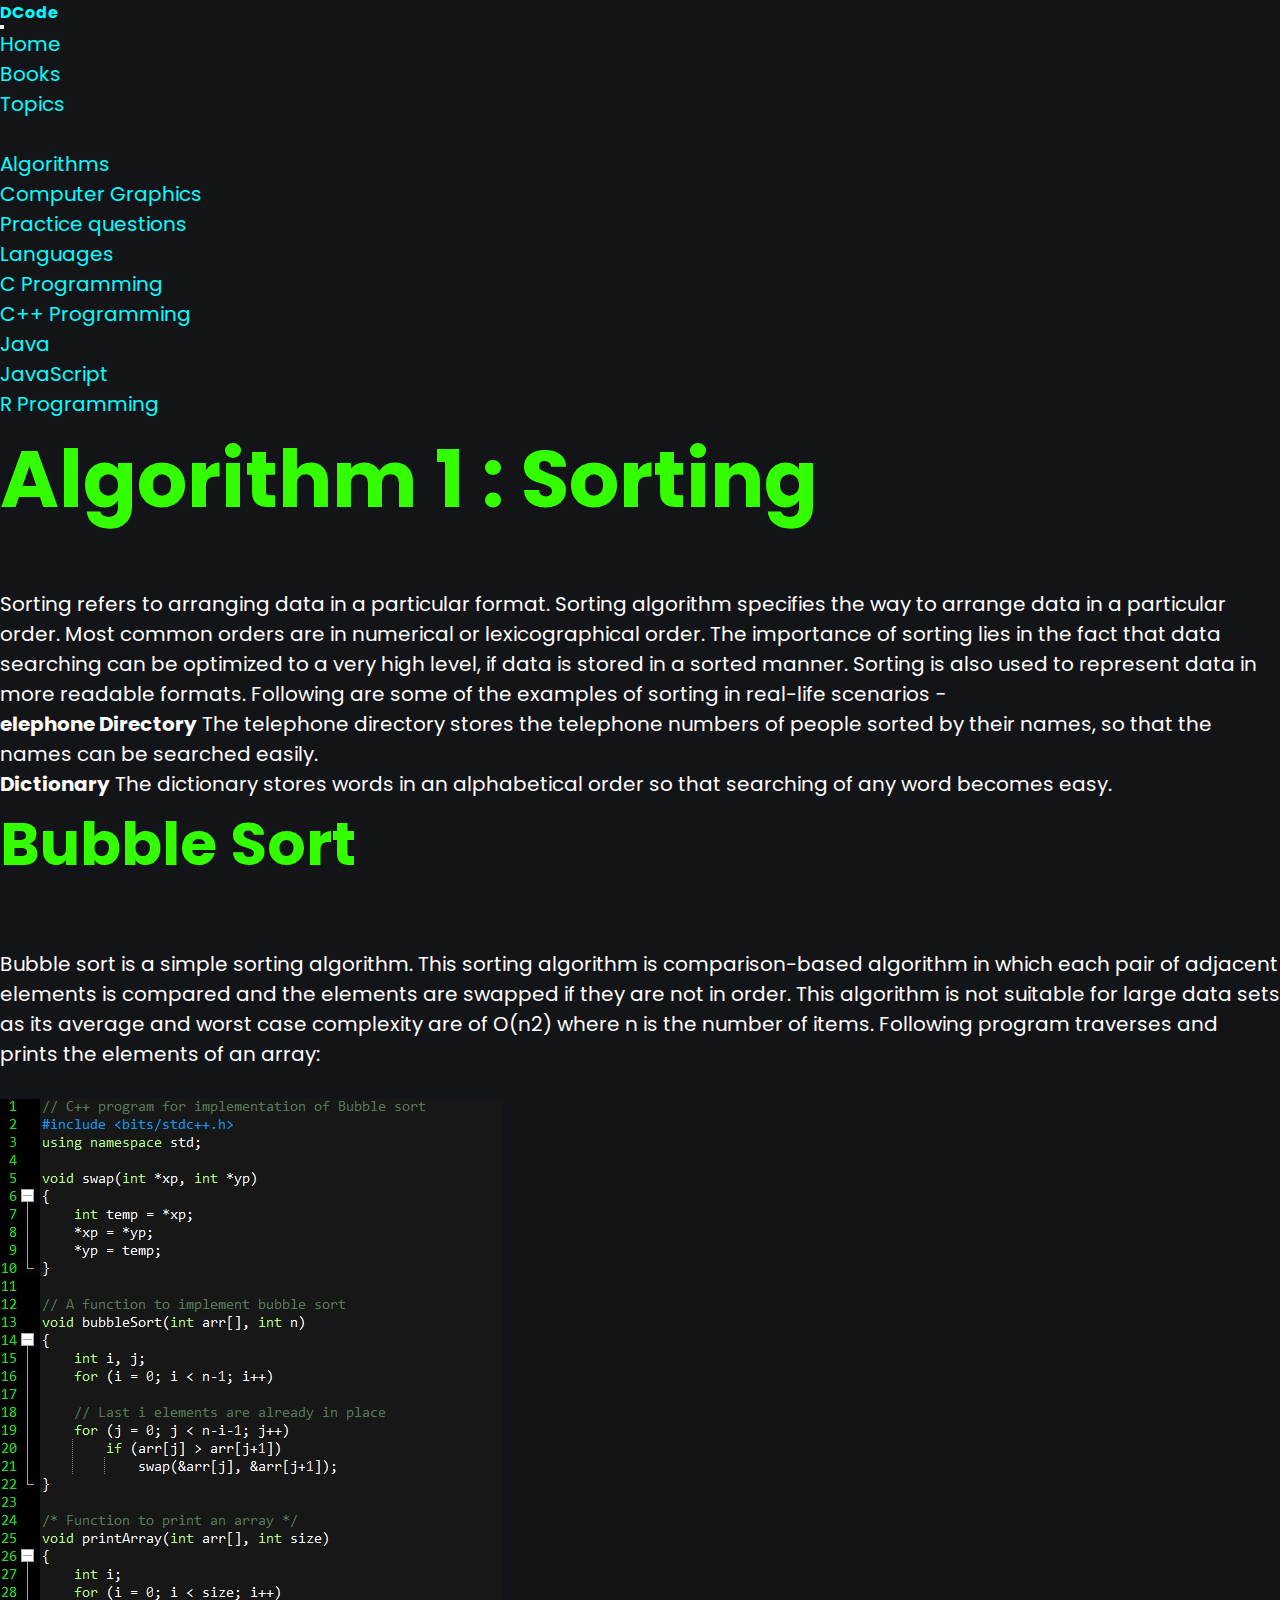
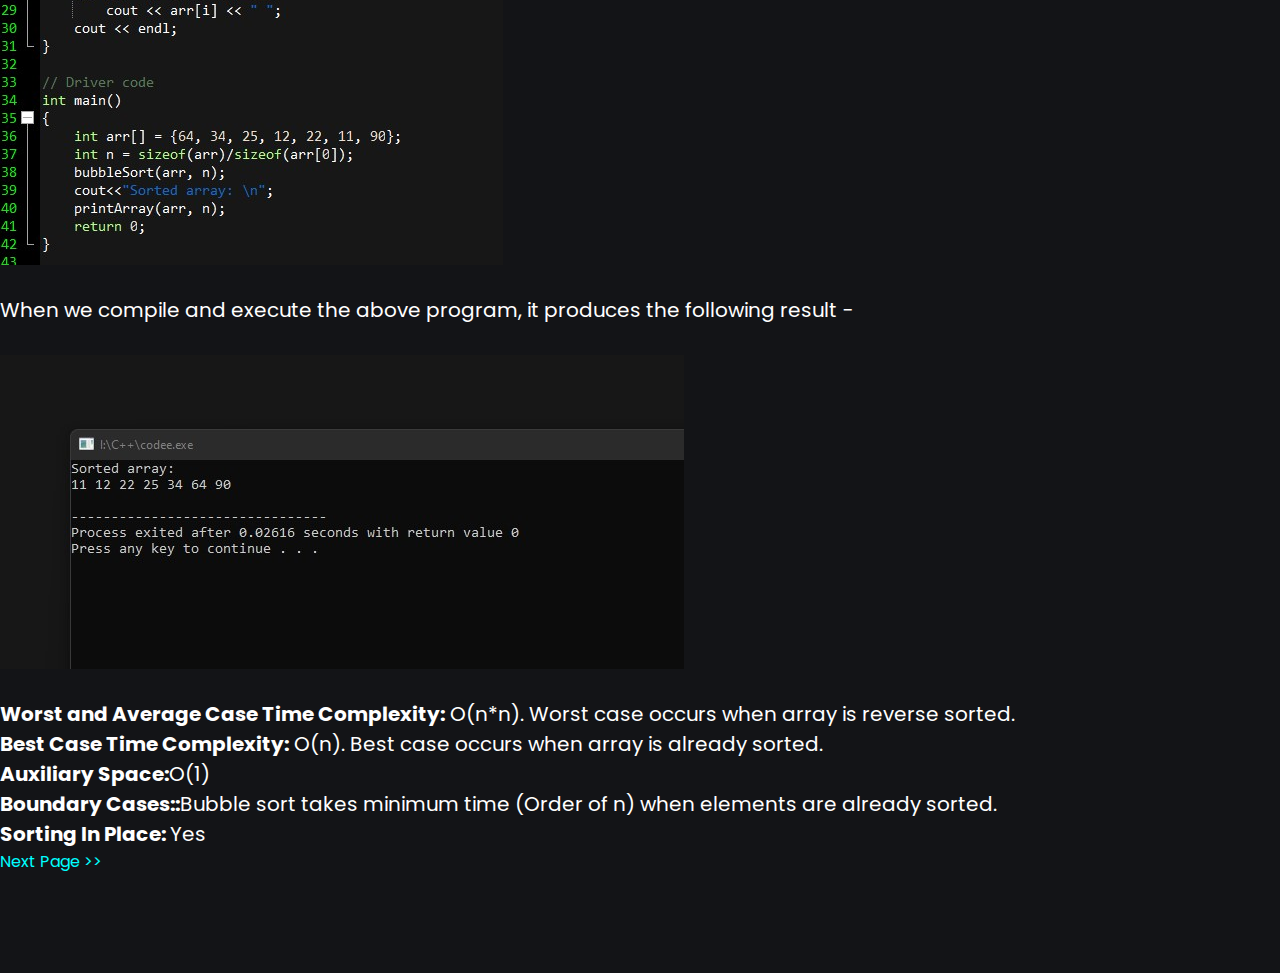
<file: algor.html>
<html lang="en">
<head>
    <meta charset="UTF-8">
    <meta http-equiv="X-UA-Compatible" content="IE=edge">
    <meta name="viewport" content="width=device-width, initial-scale=1.0">
    <title>⚙️Algorithm⚙️</title>
	<link rel="icon" type="image/x-icon" href="favi.png">
    <!-- Todo: Additing Bootstrap -->
    <link href="https://cdn.jsdelivr.net/npm/bootstrap@5.1.3/dist/css/bootstrap.min.css" rel="stylesheet" integrity="sha384-1BmE4kWBq78iYhFldvKuhfTAU6auU8tT94WrHftjDbrCEXSU1oBoqyl2QvZ6jIW3" crossorigin="anonymous">
    <script src="https://cdn.jsdelivr.net/npm/bootstrap@5.1.3/dist/js/bootstrap.bundle.min.js" integrity="sha384-ka7Sk0Gln4gmtz2MlQnikT1wXgYsOg+OMhuP+IlRH9sENBO0LRn5q+8nbTov4+1p" crossorigin="anonymous"></script>

    <!-- Todo: Adding Fonts -->
    <link href="https://fonts.googleapis.com/css2?family=Road+Rage&display=swap" rel="stylesheet">
    <link rel="stylesheet" href="https://cdnjs.cloudflare.com/ajax/libs/font-awesome/5.15.4/css/all.min.css">
	<link rel="icon" type="image/x-icon" href="favi.png">
	<link rel="preconnect" href="https://fonts.googleapis.com">
<link rel="preconnect" href="https://fonts.gstatic.com" crossorigin>
<link rel="stylesheet" href="ROSDS.css">

<link rel="stylesheet" href="https://cdnjs.cloudflare.com/ajax/libs/font-awesome/5.15.4/css/all.min.css">


</head>



<body>
 
    <nav class="navbar navbar-expand-lg navbar-light bg-light ">
        <div class="container-fluid">
          <a class="navbar-brand" href="#">
            <div class="logo">
                <h4>DCode</h4>
            </div>

          </a>
          <button class="navbar-toggler" type="button" data-bs-toggle="collapse" data-bs-target="#navbarSupportedContent" aria-controls="navbarSupportedContent" aria-expanded="false" aria-label="Toggle navigation">
            <span class="navbar-toggler-icon"></span>
          </button>
          <div class="collapse navbar-collapse" id="navbarSupportedContent">
            <ul class="navbar-nav me-auto mb-2 mb-lg-0">
              <li class="nav-item">
                <a class="nav-link active" aria-current="page" href="index.html">Home</a>
              </li>
              <li class="nav-item">
                <a class="nav-link" href="Experi.html">Books</a>
              </li>
              <li class="nav-item dropdown">
                <a class="nav-link dropdown-toggle" href="#" id="navbarDropdownMenuLink" role="button" data-bs-toggle="dropdown" aria-expanded="false">
                  Topics
                </a>
                <ul class="dropdown-menu" aria-labelledby="navbarDropdownMenuLink">
                  <li><a class="dropdown-item" href="#"></a></li>
                  <li><a class="dropdown-item" href="#">Algorithms</a></li>
                  <li><a class="dropdown-item" href="#">Computer Graphics</a></li>
                  <li><a class="dropdown-item" href="#">Practice questions</a></li>
                </ul>
              </li>
              <li class="nav-item dropdown">
                <a class="nav-link dropdown-toggle" href="#" id="navbarDropdownMenuLink" role="button" data-bs-toggle="dropdown" aria-expanded="false">
                  Languages
                </a>
                <ul class="dropdown-menu" aria-labelledby="navbarDropdownMenuLink">
                  <li><a class="dropdown-item" href="#">C Programming</a></li>
                  <li><a class="dropdown-item" href="#">C++ Programming</a></li>
                  <li><a class="dropdown-item" href="#">Java</a></li>
                  <li><a class="dropdown-item" href="#">JavaScript</a></li>
                  <li><a class="dropdown-item" href="#">R Programming</a></li>
                </ul>
              </li>
            </ul>
            
          </div>
        </div>
      </nav>

   <div class="container">
            
      <div class="topic">
        <h2 class="main-title">Algorithm 1 : Sorting</h2>

        Sorting refers to arranging data in a particular format. Sorting algorithm specifies the way to arrange data in a particular order. Most common orders are in numerical or lexicographical order.

The importance of sorting lies in the fact that data searching can be optimized to a very high level, if data is stored in a sorted manner. Sorting is also used to represent data in more readable formats. Following are some of the examples of sorting in real-life scenarios −

        
        <ul style="list-style-type: square;"> 
            <li><strong>elephone Directory</strong> The telephone directory stores the telephone numbers of people sorted by their names, so that the names can be searched easily.</li>
            <li><strong>Dictionary</strong> The dictionary stores words in an alphabetical order so that searching of any word becomes easy.</li>
        </ul>
      
      </div>
      <div class="topic">
        <h3 class="section-title">Bubble Sort</h3><br>
        Bubble sort is a simple sorting algorithm. This sorting algorithm is comparison-based algorithm in which each pair of adjacent elements is compared and the elements are swapped if they are not in order. This algorithm is not suitable for large data sets as its average and worst case complexity are of Ο(n2) where n is the number of items.

        <!-- Todo:  <h3 class="section-title">Traverse Operation</h3><br> <br> --> 

          Following program traverses and prints the elements of an array: <br><br>

          <div class="image">
            <img src="bblsrt.jpg" alt="">
          </div><br>
          When we compile and execute the above program, it produces the following result − <br><br>
          <div class="image">
            <img src="bblsrtout.jpg" alt="">
          </div><br>
          
          <strong>Worst and Average Case Time Complexity:</strong>  O(n*n). Worst case occurs when array is reverse sorted. <br>
          <strong>Best Case Time Complexity:</strong> O(n). Best case occurs when array is already sorted. <br>
          <strong>Auxiliary Space:</strong>O(1) <br>
          <strong>Boundary Cases::</strong>Bubble sort takes minimum time (Order of n) when elements are already sorted. <br>
          <strong>Sorting In Place: </strong>Yes

<!-- 
        <ul style="list-style-type: square;"> 
        </ul> -->
      
      </div>

   </div>
        <a href="algor3.html" class="nxt">Next Page >> </a>
          
      
          
        </body>
      </html>
</file>
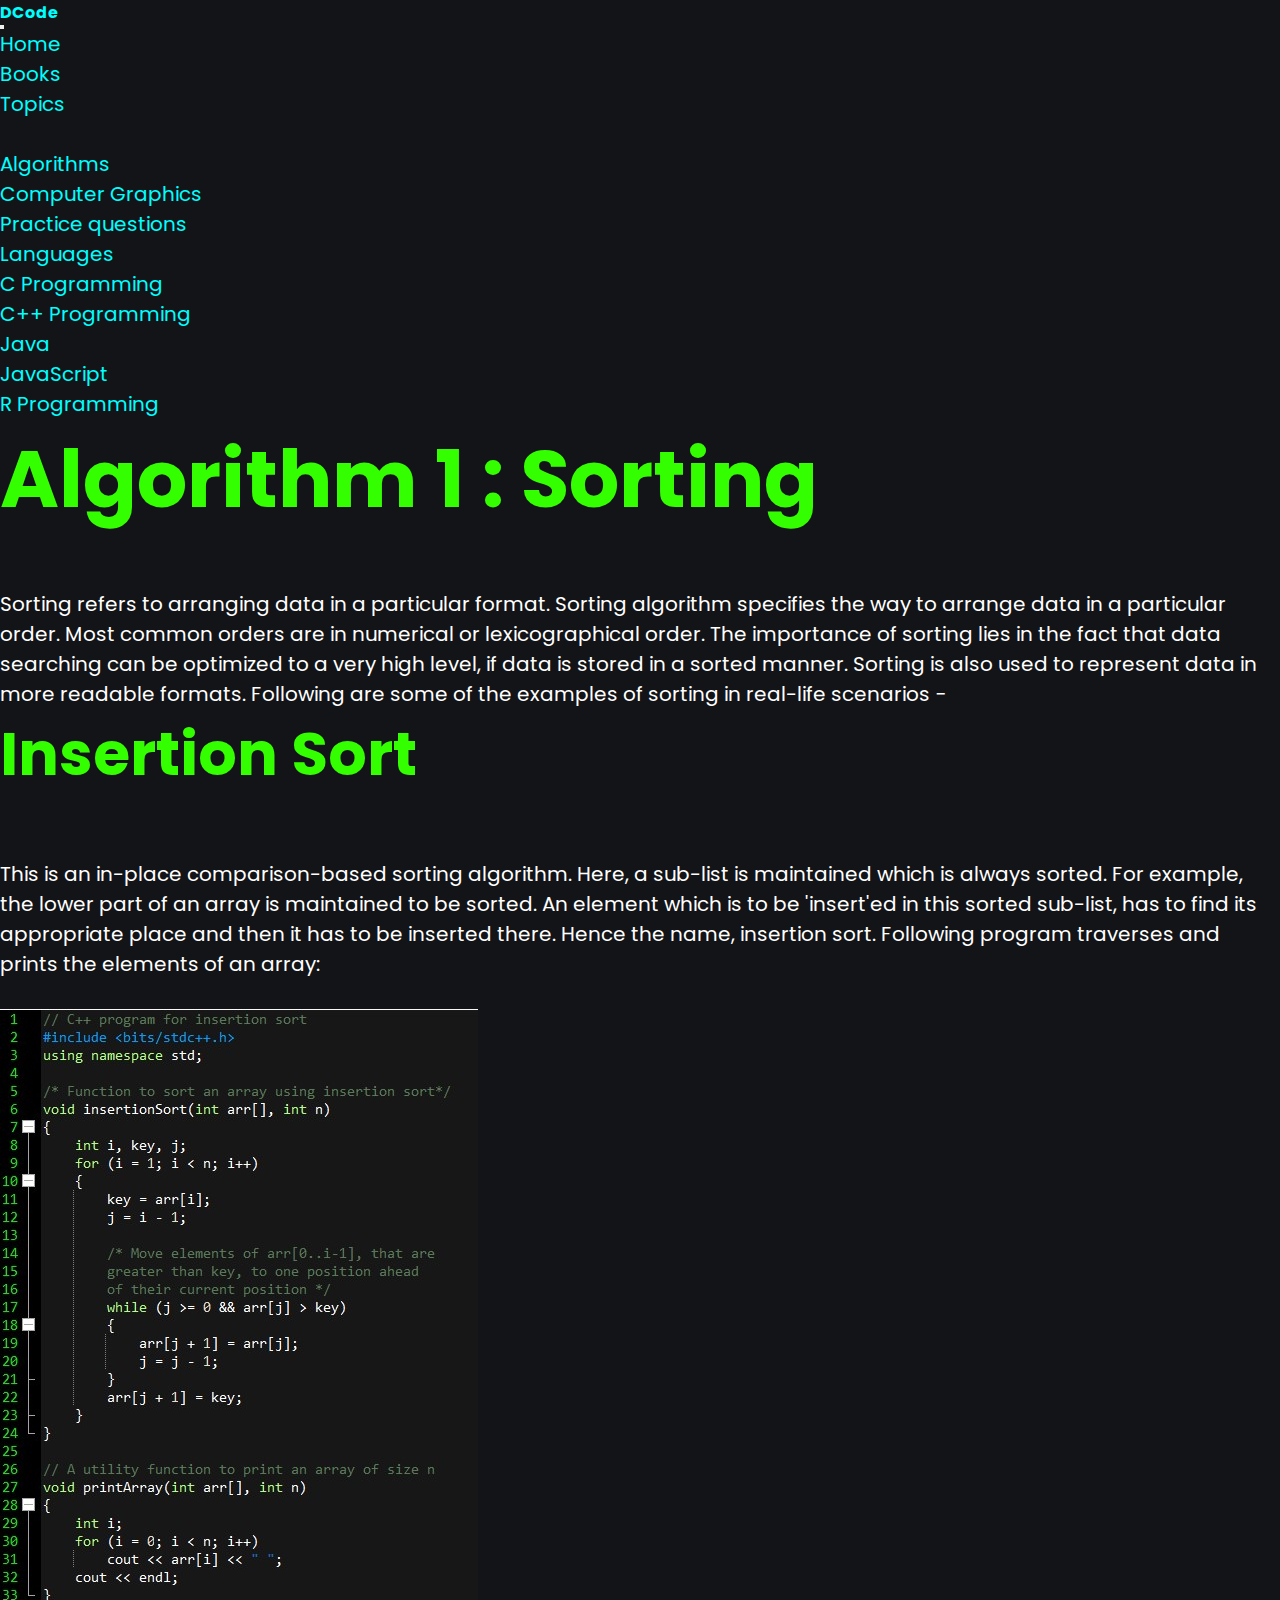
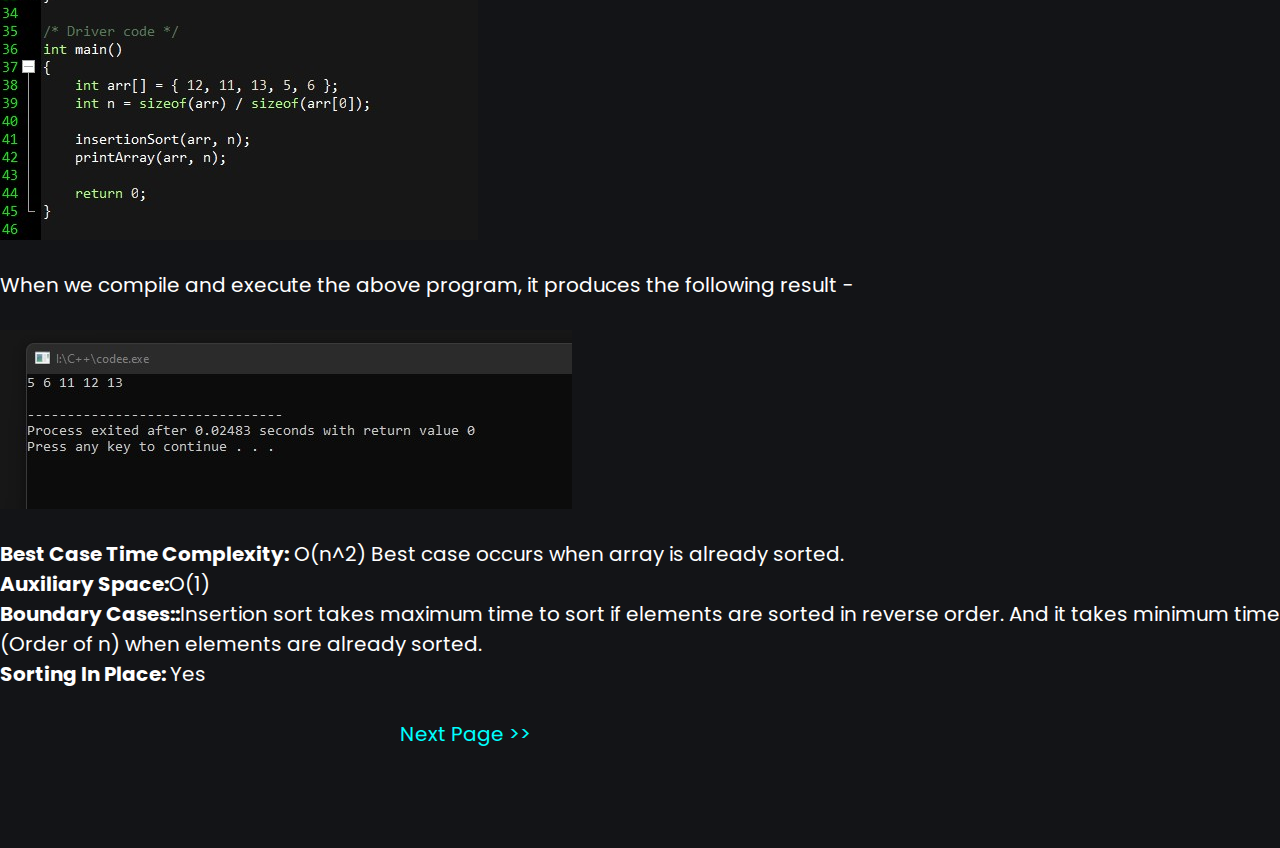
<file: algor3.html>
<html lang="en">
<head>
    <meta charset="UTF-8">
    <meta http-equiv="X-UA-Compatible" content="IE=edge">
    <meta name="viewport" content="width=device-width, initial-scale=1.0">
    <title>⚙️Algorithm⚙️</title>
	<link rel="icon" type="image/x-icon" href="favi.png">
    <!-- Todo: Additing Bootstrap -->
    <link href="https://cdn.jsdelivr.net/npm/bootstrap@5.1.3/dist/css/bootstrap.min.css" rel="stylesheet" integrity="sha384-1BmE4kWBq78iYhFldvKuhfTAU6auU8tT94WrHftjDbrCEXSU1oBoqyl2QvZ6jIW3" crossorigin="anonymous">
    <script src="https://cdn.jsdelivr.net/npm/bootstrap@5.1.3/dist/js/bootstrap.bundle.min.js" integrity="sha384-ka7Sk0Gln4gmtz2MlQnikT1wXgYsOg+OMhuP+IlRH9sENBO0LRn5q+8nbTov4+1p" crossorigin="anonymous"></script>

    <!-- Todo: Adding Fonts -->
    <link href="https://fonts.googleapis.com/css2?family=Road+Rage&display=swap" rel="stylesheet">
    <link rel="stylesheet" href="https://cdnjs.cloudflare.com/ajax/libs/font-awesome/5.15.4/css/all.min.css">
	<link rel="icon" type="image/x-icon" href="favi.png">
	<link rel="preconnect" href="https://fonts.googleapis.com">
<link rel="preconnect" href="https://fonts.gstatic.com" crossorigin>
<link rel="stylesheet" href="ROSDS.css">

<link rel="stylesheet" href="https://cdnjs.cloudflare.com/ajax/libs/font-awesome/5.15.4/css/all.min.css">


</head>



<body>
 
    <nav class="navbar navbar-expand-lg navbar-light bg-light ">
        <div class="container-fluid">
          <a class="navbar-brand" href="#">
            <div class="logo">
                <h4>DCode</h4>
            </div>

          </a>
          <button class="navbar-toggler" type="button" data-bs-toggle="collapse" data-bs-target="#navbarSupportedContent" aria-controls="navbarSupportedContent" aria-expanded="false" aria-label="Toggle navigation">
            <span class="navbar-toggler-icon"></span>
          </button>
          <div class="collapse navbar-collapse" id="navbarSupportedContent">
            <ul class="navbar-nav me-auto mb-2 mb-lg-0">
              <li class="nav-item">
                <a class="nav-link active" aria-current="page" href="index.html">Home</a>
              </li>
              <li class="nav-item">
                <a class="nav-link" href="Experi.html">Books</a>
              </li>
              <li class="nav-item dropdown">
                <a class="nav-link dropdown-toggle" href="#" id="navbarDropdownMenuLink" role="button" data-bs-toggle="dropdown" aria-expanded="false">
                  Topics
                </a>
                <ul class="dropdown-menu" aria-labelledby="navbarDropdownMenuLink">
                  <li><a class="dropdown-item" href="#"></a></li>
                  <li><a class="dropdown-item" href="#">Algorithms</a></li>
                  <li><a class="dropdown-item" href="#">Computer Graphics</a></li>
                  <li><a class="dropdown-item" href="#">Practice questions</a></li>
                </ul>
              </li>
              <li class="nav-item dropdown">
                <a class="nav-link dropdown-toggle" href="#" id="navbarDropdownMenuLink" role="button" data-bs-toggle="dropdown" aria-expanded="false">
                  Languages
                </a>
                <ul class="dropdown-menu" aria-labelledby="navbarDropdownMenuLink">
                  <li><a class="dropdown-item" href="#">C Programming</a></li>
                  <li><a class="dropdown-item" href="#">C++ Programming</a></li>
                  <li><a class="dropdown-item" href="#">Java</a></li>
                  <li><a class="dropdown-item" href="#">JavaScript</a></li>
                  <li><a class="dropdown-item" href="#">R Programming</a></li>
                </ul>
              </li>
            </ul>
            
          </div>
        </div>
      </nav>

   <div class="container">
            
      <div class="topic">
        <h2 class="main-title">Algorithm 1 : Sorting</h2>

        Sorting refers to arranging data in a particular format. Sorting algorithm specifies the way to arrange data in a particular order. Most common orders are in numerical or lexicographical order.

The importance of sorting lies in the fact that data searching can be optimized to a very high level, if data is stored in a sorted manner. Sorting is also used to represent data in more readable formats. Following are some of the examples of sorting in real-life scenarios −

        
       
      <div class="topic">
        <h3 class="section-title">Insertion Sort</h3><br>

        This is an in-place comparison-based sorting algorithm. Here, a sub-list is maintained which is always sorted. For example, the lower part of an array is maintained to be sorted. An element which is to be 'insert'ed in this sorted sub-list, has to find its appropriate place and then it has to be inserted there. Hence the name, insertion sort.

        <!-- Todo:  <h3 class="section-title">Traverse Operation</h3><br> <br> --> 

          Following program traverses and prints the elements of an array: <br><br>

          <div class="image">
            <img src="insalgo.jpg" alt="">
          </div><br>
          When we compile and execute the above program, it produces the following result − <br><br>
          <div class="image">
            <img src="insalgoout.jpg" alt="">
          </div><br>
          
          <strong>Best Case Time Complexity:</strong> O(n^2) Best case occurs when array is already sorted. <br>
          <strong>Auxiliary Space:</strong>O(1) <br>
          <strong>Boundary Cases::</strong>Insertion sort takes maximum time to sort if elements are sorted in reverse order. And it takes minimum time (Order of n) when elements are already sorted.<br>
          <strong>Sorting In Place: </strong>Yes

<!-- 
        <ul style="list-style-type: square;"> 
        </ul> -->
        <br><br><a href="algor.html" class="nxt" style="margin-left: 400px;" >Next Page >></a>
      
      </div>


   </div>
          
      
          
        </body>
      </html>
</file>
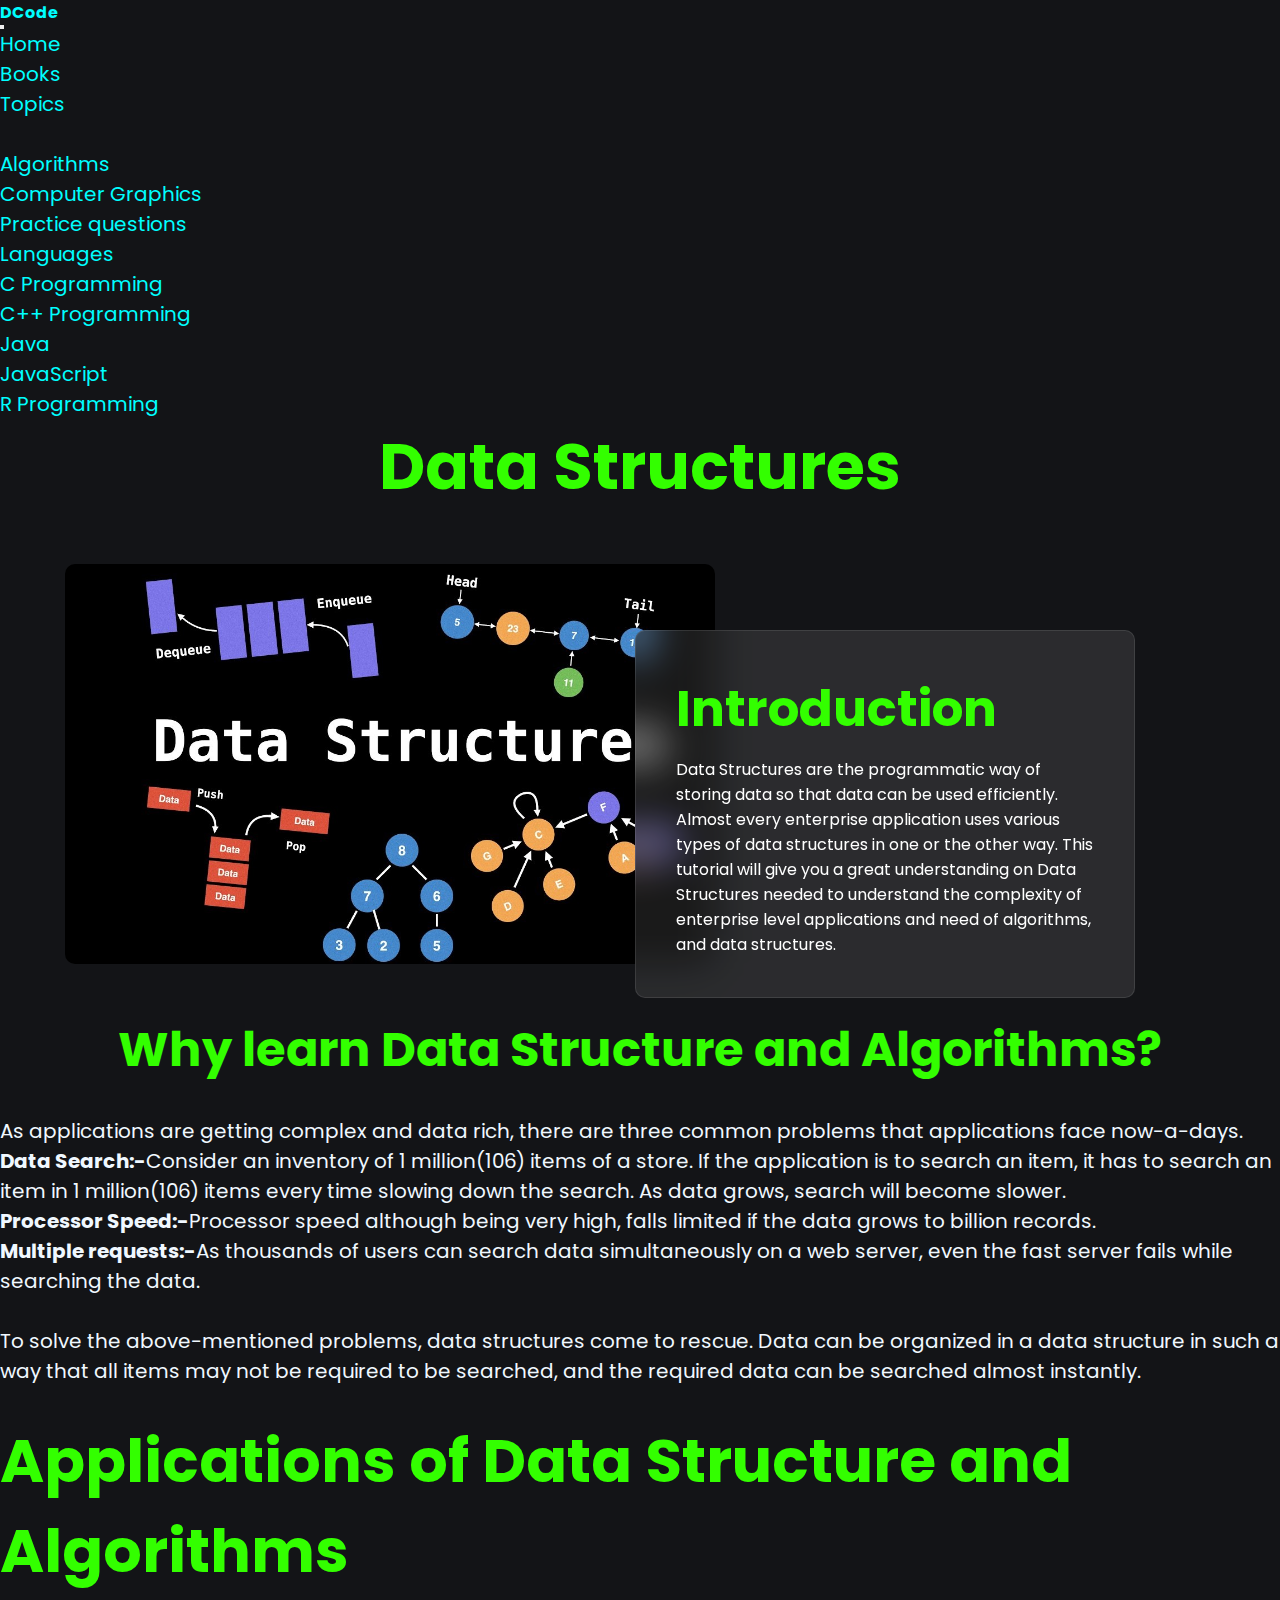
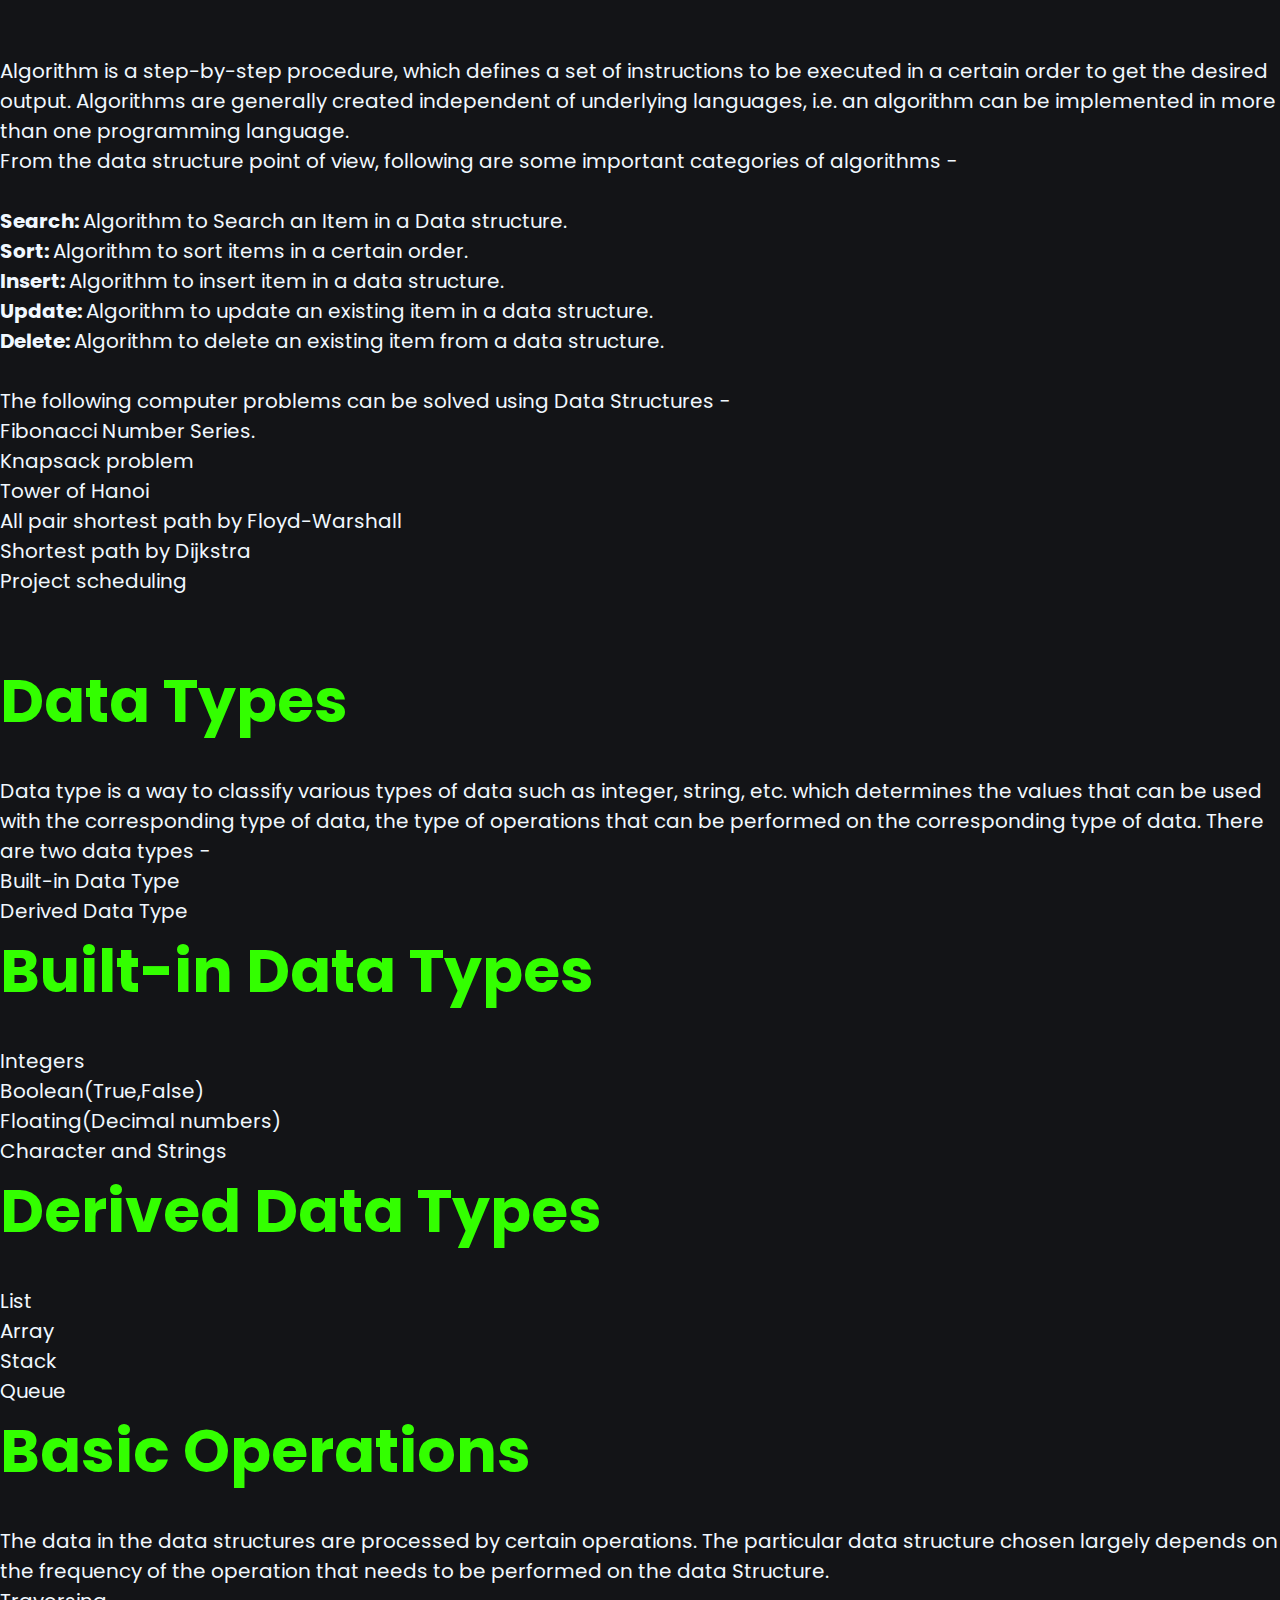
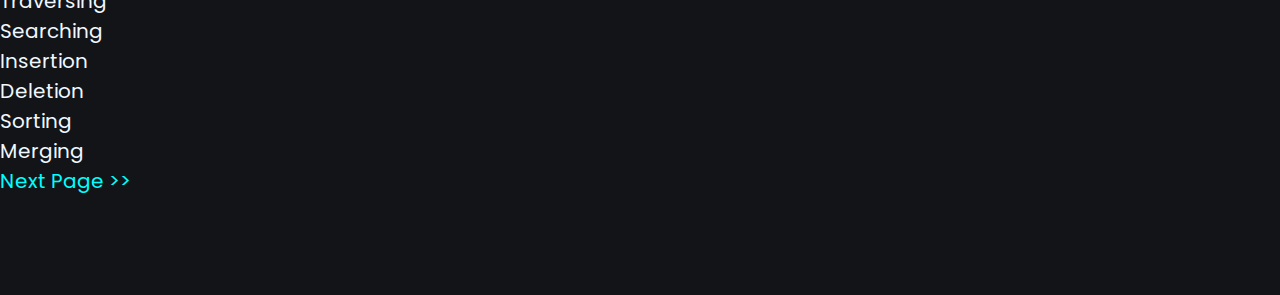
<file: Data_Structure.html>
<html lang="en">
<head>
    <meta charset="UTF-8">
    <meta http-equiv="X-UA-Compatible" content="IE=edge">
    <meta name="viewport" content="width=device-width, initial-scale=1.0">
    <title>⚙️Data Structure⚙️</title>
	<link rel="icon" type="image/x-icon" href="favi.png">
    <!-- Todo: Additing Bootstrap -->
    <link href="https://cdn.jsdelivr.net/npm/bootstrap@5.1.3/dist/css/bootstrap.min.css" rel="stylesheet" integrity="sha384-1BmE4kWBq78iYhFldvKuhfTAU6auU8tT94WrHftjDbrCEXSU1oBoqyl2QvZ6jIW3" crossorigin="anonymous">
    <script src="https://cdn.jsdelivr.net/npm/bootstrap@5.1.3/dist/js/bootstrap.bundle.min.js" integrity="sha384-ka7Sk0Gln4gmtz2MlQnikT1wXgYsOg+OMhuP+IlRH9sENBO0LRn5q+8nbTov4+1p" crossorigin="anonymous"></script>

    <!-- Todo: Adding Fonts -->
    <link href="https://fonts.googleapis.com/css2?family=Road+Rage&display=swap" rel="stylesheet">
    <link rel="stylesheet" href="https://cdnjs.cloudflare.com/ajax/libs/font-awesome/5.15.4/css/all.min.css">
	<link rel="icon" type="image/x-icon" href="favi.png">
	<link rel="preconnect" href="https://fonts.googleapis.com">
<link rel="preconnect" href="https://fonts.gstatic.com" crossorigin>
<link rel="stylesheet" href="ROSDS.css">

<link rel="stylesheet" href="https://cdnjs.cloudflare.com/ajax/libs/font-awesome/5.15.4/css/all.min.css">


</head>



<body>
 
    <nav class="navbar navbar-expand-lg navbar-light bg-light ">
        <div class="container-fluid">
          <a class="navbar-brand" href="#">
            <div class="logo">
                <h4>DCode</h4>
            </div>

          </a>
          <button class="navbar-toggler" type="button" data-bs-toggle="collapse" data-bs-target="#navbarSupportedContent" aria-controls="navbarSupportedContent" aria-expanded="false" aria-label="Toggle navigation">
            <span class="navbar-toggler-icon"></span>
          </button>
          <div class="collapse navbar-collapse" id="navbarSupportedContent">
            <ul class="navbar-nav me-auto mb-2 mb-lg-0">
              <li class="nav-item">
                <a class="nav-link active" aria-current="page" href="index.html">Home</a>
              </li>
              <li class="nav-item">
                <a class="nav-link" href="Experi.html">Books</a>
              </li>
              <li class="nav-item dropdown">
                <a class="nav-link dropdown-toggle" href="#" id="navbarDropdownMenuLink" role="button" data-bs-toggle="dropdown" aria-expanded="false">
                  Topics
                </a>
                <ul class="dropdown-menu" aria-labelledby="navbarDropdownMenuLink">
                  <li><a class="dropdown-item" href="#"></a></li>
                  <li><a class="dropdown-item" href="algor.html">Algorithms</a></li>
                  <li><a class="dropdown-item" href="#">Computer Graphics</a></li>
                  <li><a class="dropdown-item" href="#">Practice questions</a></li>
                </ul>
              </li>
              <li class="nav-item dropdown">
                <a class="nav-link dropdown-toggle" href="#" id="navbarDropdownMenuLink" role="button" data-bs-toggle="dropdown" aria-expanded="false">
                  Languages
                </a>
                <ul class="dropdown-menu" aria-labelledby="navbarDropdownMenuLink">
                  <li><a class="dropdown-item" href="#">C Programming</a></li>
                  <li><a class="dropdown-item" href="#">C++ Programming</a></li>
                  <li><a class="dropdown-item" href="#">Java</a></li>
                  <li><a class="dropdown-item" href="#">JavaScript</a></li>
                  <li><a class="dropdown-item" href="#">R Programming</a></li>
                </ul>
              </li>
            </ul>
            <!-- <form class="d-flex">
              <input class="form-control me-2" type="search" placeholder="Search" aria-label="Search">
              <button class="btn btn-outline-danger" type="submit">Search</button>
            </form> -->
          </div>
        </div>
      </nav>

        

      <div class="container">
        <h2 class="main-title">Data Structures</h2>
        <div class="content">
          <div class="image">
            <img src="DS_pic.jpg" alt="">
          </div>
          <div class="text-box">
            <h3>Introduction</h3>
            <p>Data Structures are the programmatic way of storing data so that data can be used efficiently. Almost every enterprise application uses various types of data structures in one or the other way. This tutorial will give you a great understanding on Data Structures needed to understand the complexity of enterprise level applications and need of algorithms, and data structures.</p>
          </div>
        </div>


        <div class="container">
            <h3 class="section-title">Why learn Data Structure and Algorithms?</h3>
            <div class="topic" style="color: aliceblue;">
               As applications are getting complex and data rich, there are three common problems that applications face now-a-days.  <br>
                
                <ul>
                    <li><strong>Data Search:-</strong>Consider an inventory of 1 million(106) items of a store. If the application is to search an item, it has to search 
                      an item in 1 million(106) items every time slowing down the search. As data grows, search will become slower.</li>
                    <li><strong>Processor Speed:-</strong>Processor speed although being very high, falls limited if the data grows to billion records.</li>
                    <li><strong>Multiple requests:-</strong>As thousands of users can search data simultaneously on a web server, even the fast server fails while searching the data.</li>
                
                  </ul> <br>
                  To solve the above-mentioned problems, data structures come to rescue. Data can be organized in a data structure 
                  in such a way that all items may not be required to be searched, and the required data can be searched almost instantly.
                  <br><br>
            <h3 class="section-title">Applications of Data Structure and Algorithms</h3> <br>
            Algorithm is a step-by-step procedure, which defines a set of instructions to be executed in a certain order to get the desired output. Algorithms
             are generally created independent of underlying languages, i.e. an algorithm can be implemented in more than one programming language. <br>
             From the data structure point of view, following are some important categories of algorithms − <br><br>
                  
             <ul style="list-style-type: circle;">
               <li><strong>Search: </strong>Algorithm to Search an Item in a Data structure.</li>
               <li><strong>Sort: </strong>Algorithm to sort items in a certain order.</li>
               <li><strong>Insert: </strong>Algorithm to insert item in a data structure.</li>
               <li><strong>Update: </strong> Algorithm to update an existing item in a data structure.</li>
               <li><strong>Delete: </strong> Algorithm to delete an existing item from a data structure.</li>
             </ul>
              <br>
              The following computer problems can be solved using Data Structures − <br>
              <ul style="list-style-type: square;">

                <li>
                  Fibonacci Number Series.
                </li>
                <li>
                  Knapsack problem
                </li>
                <li>
                  Tower of Hanoi
                </li>
                <li>
                  All pair shortest path by Floyd-Warshall
                </li>
                <li>
                  Shortest path by Dijkstra
                </li>
                <li>
                  Project scheduling
                </li>
              </ul> <br><br>
            <h3 class="section-title">Data Types</h3>
            Data type is a way to classify various types of data such as integer, string, etc. which determines the values that can
             be used with the corresponding type of data, the type of operations that can be performed on the corresponding type of data. There are two data types −
             <ul style="list-style-type: square;">
              <li>Built-in Data Type</li>
              <li>Derived Data Type</li>
              </ul>
             
            <h3 class="section-title">Built-in Data Types</h3>
            <ul style="list-style-type: square;">
                <li>Integers</li>
                <li>Boolean(True,False)</li>
                <li>Floating(Decimal numbers)</li>
                <li>Character and Strings</li>

              </ul>
            <h3 class="section-title">Derived Data Types</h3>
            <ul style="list-style-type: square;">
                <li>List</li>
                <li>Array</li>
                <li>Stack</li>
                <li>Queue</li>

              </ul>
            <h3 class="section-title">Basic Operations</h3>

              The data in the data structures are processed by certain operations. The particular data structure chosen largely depends on the frequency of the operation that needs to be performed on the data Structure.

            <ul style="list-style-type: square;">
              <li>Traversing</li>
              <li>Searching</li>
              <li>Insertion</li>
              <li>Deletion</li>
              <li>Sorting</li>
              <li>Merging</li>
            </ul>
              
              <a href="Data_Structure2.html" class="nxt">Next Page >> </a>
            </div>
          </div>
<!--       
          
      
          
        </body>
      </html>
</file>
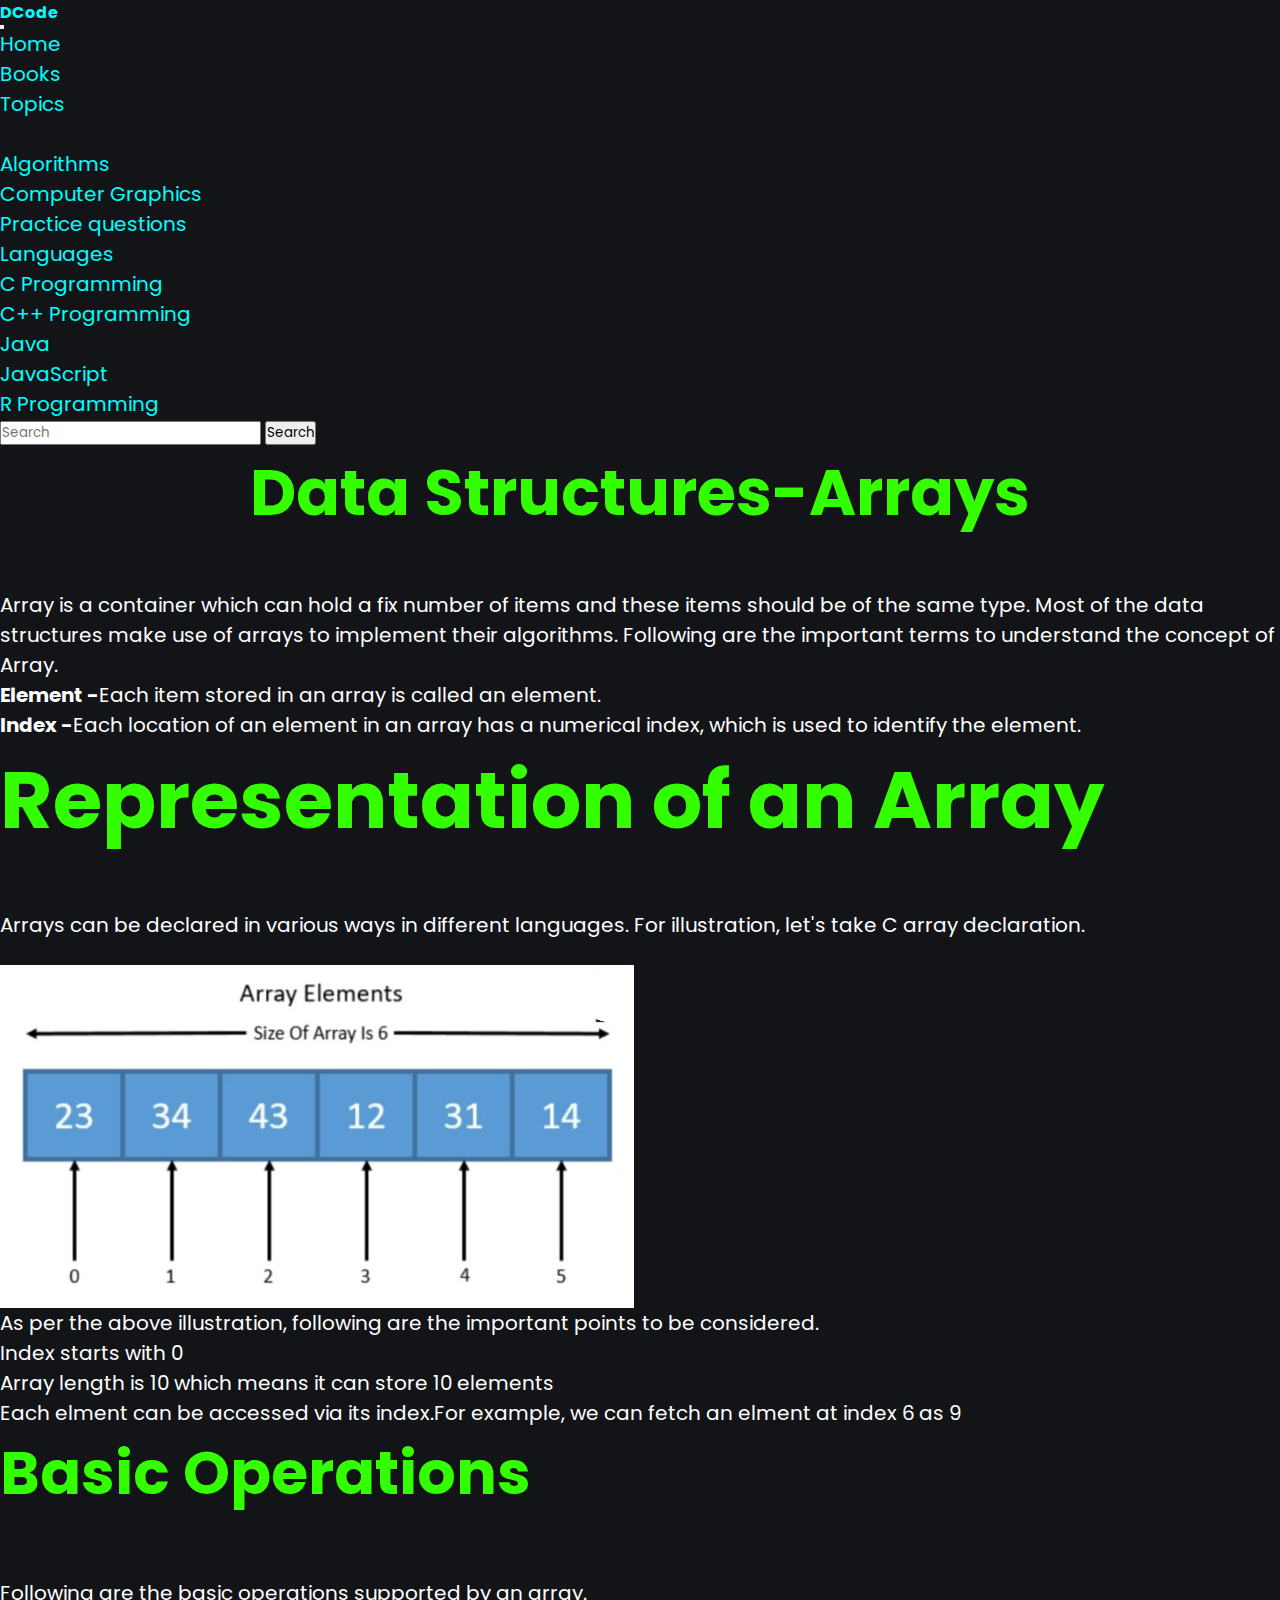
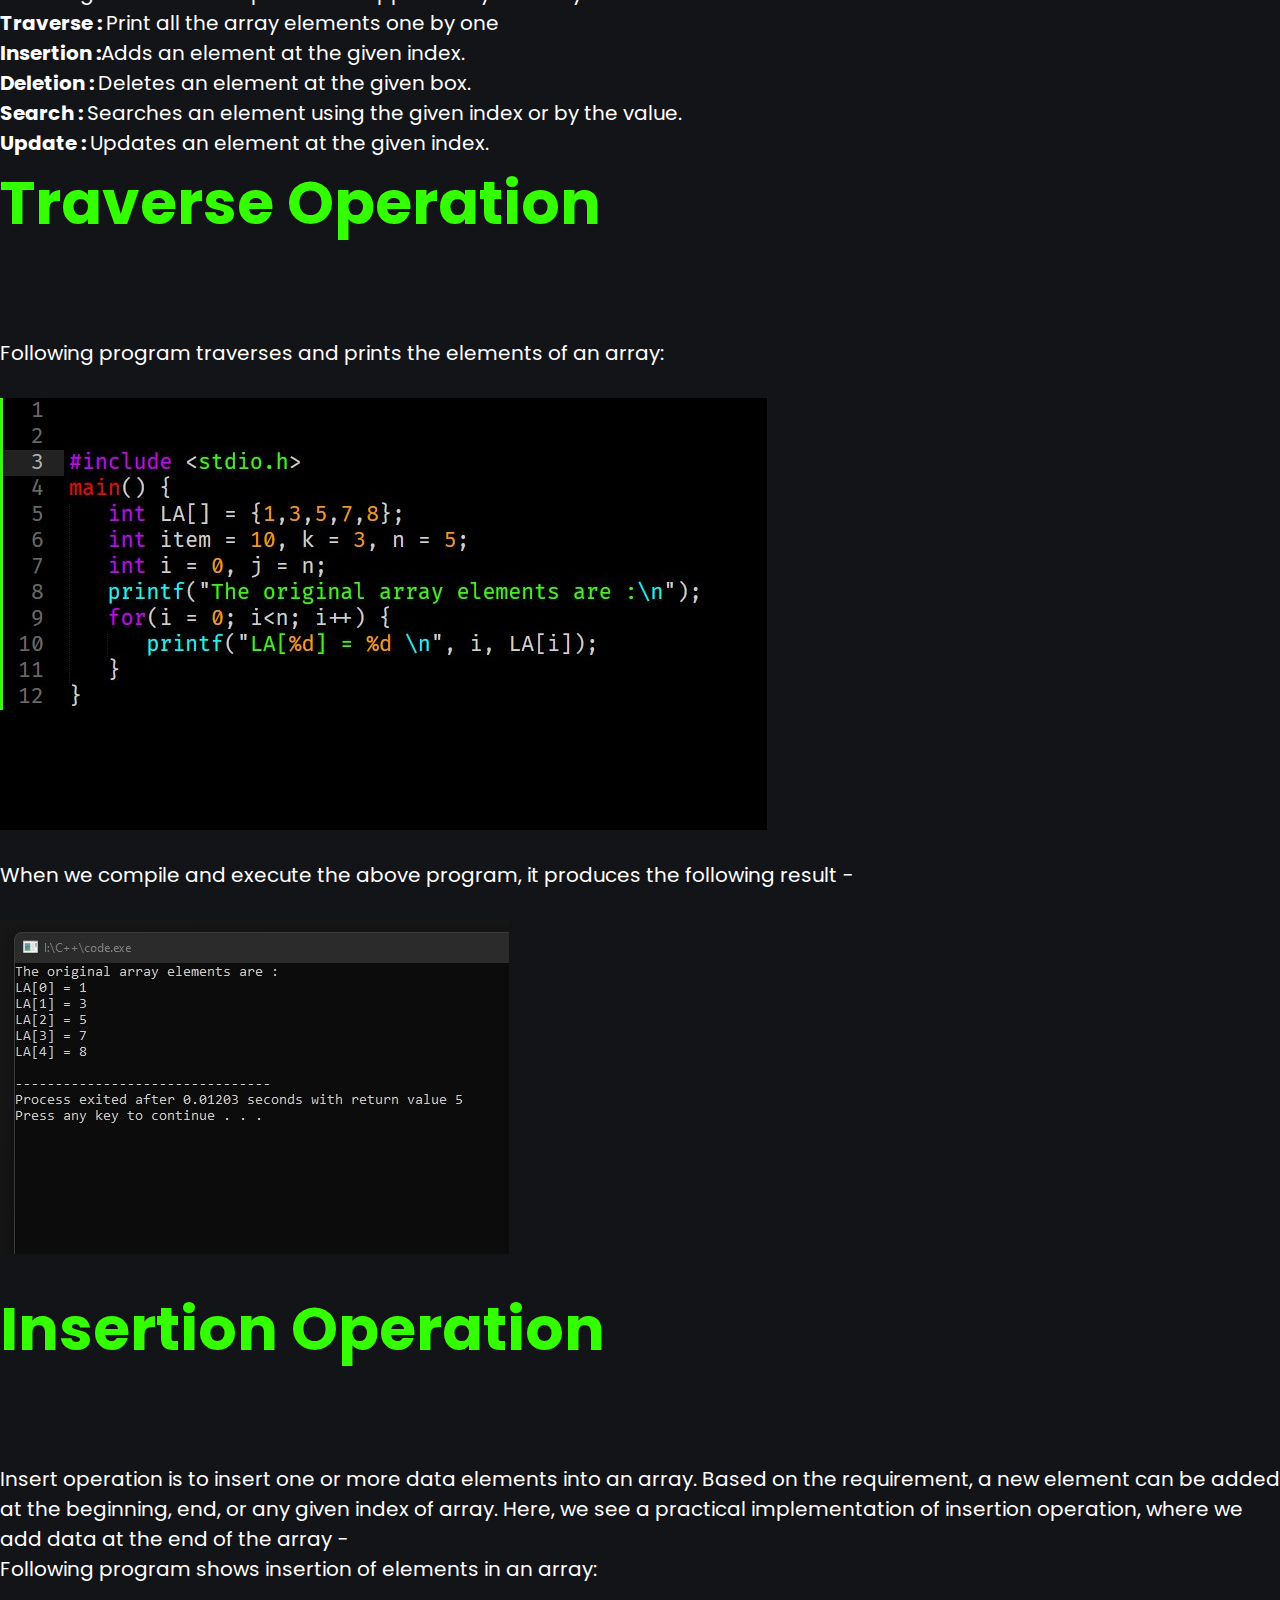
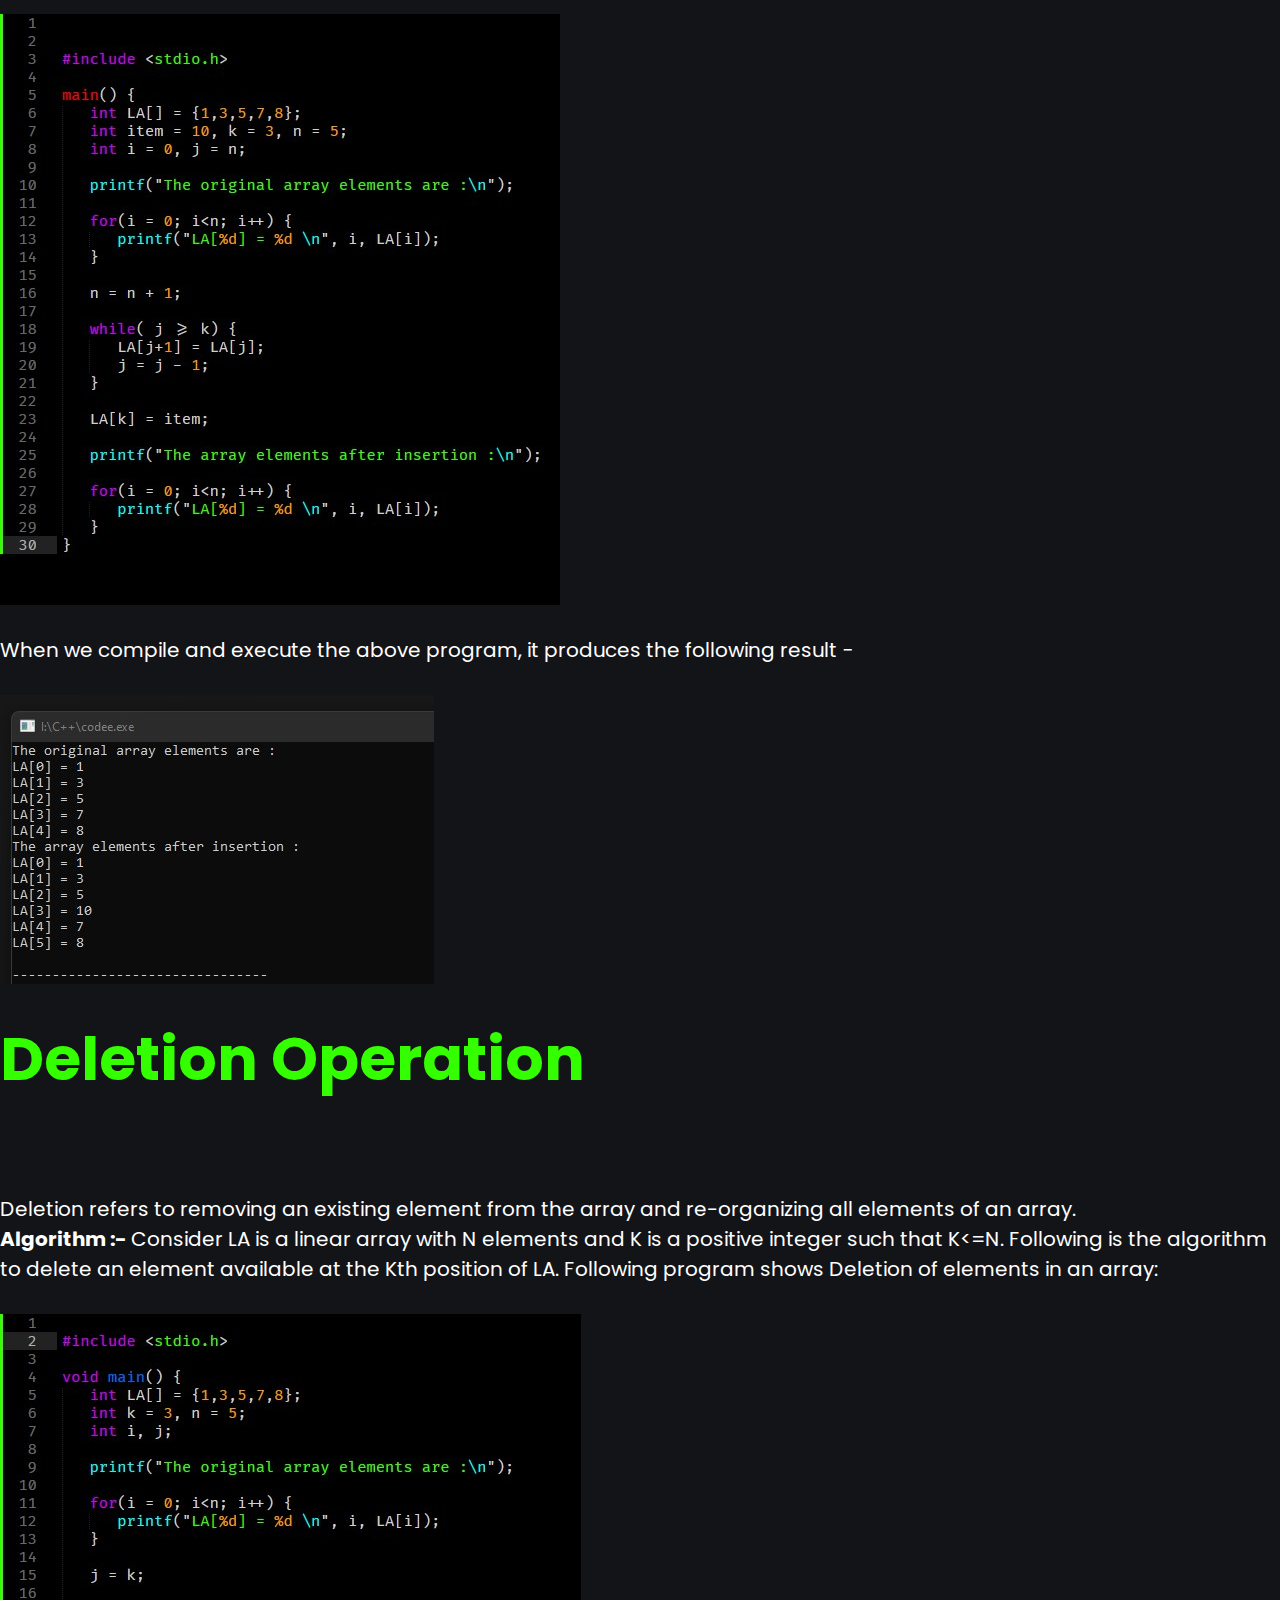
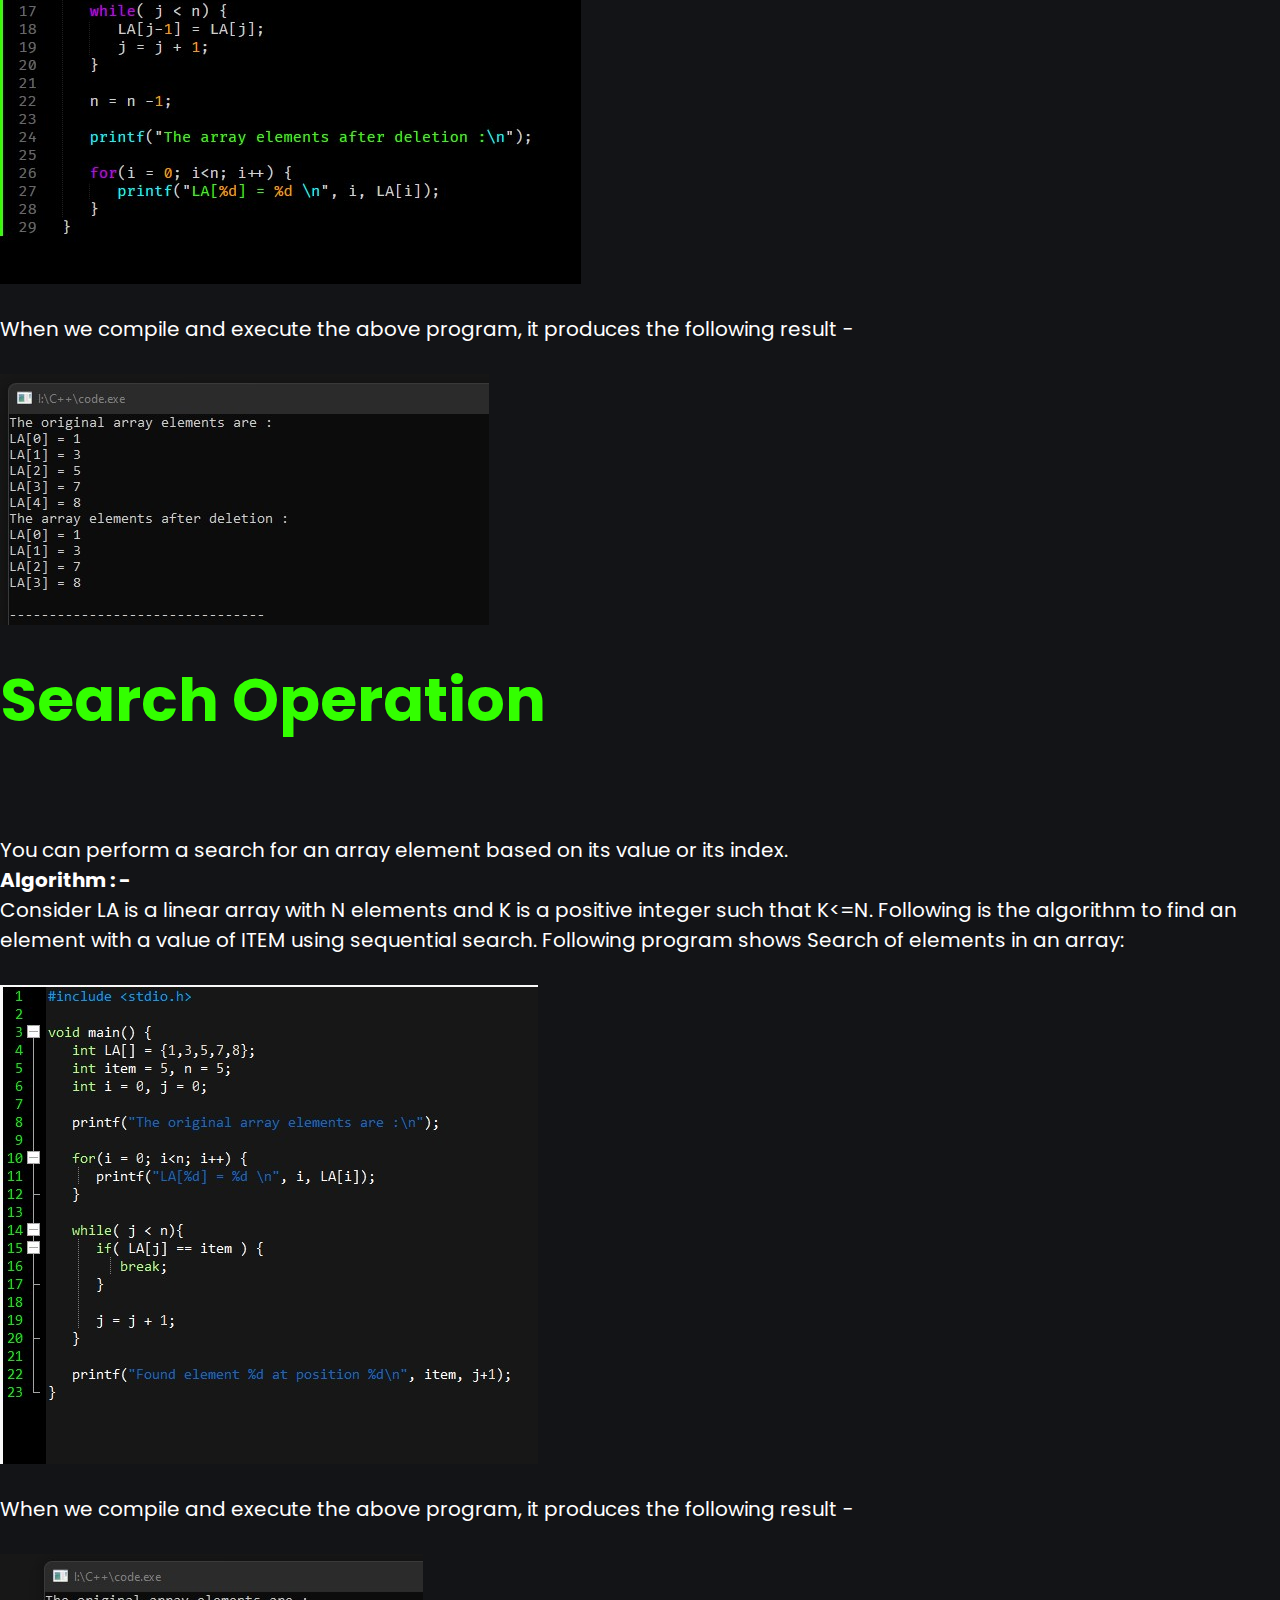
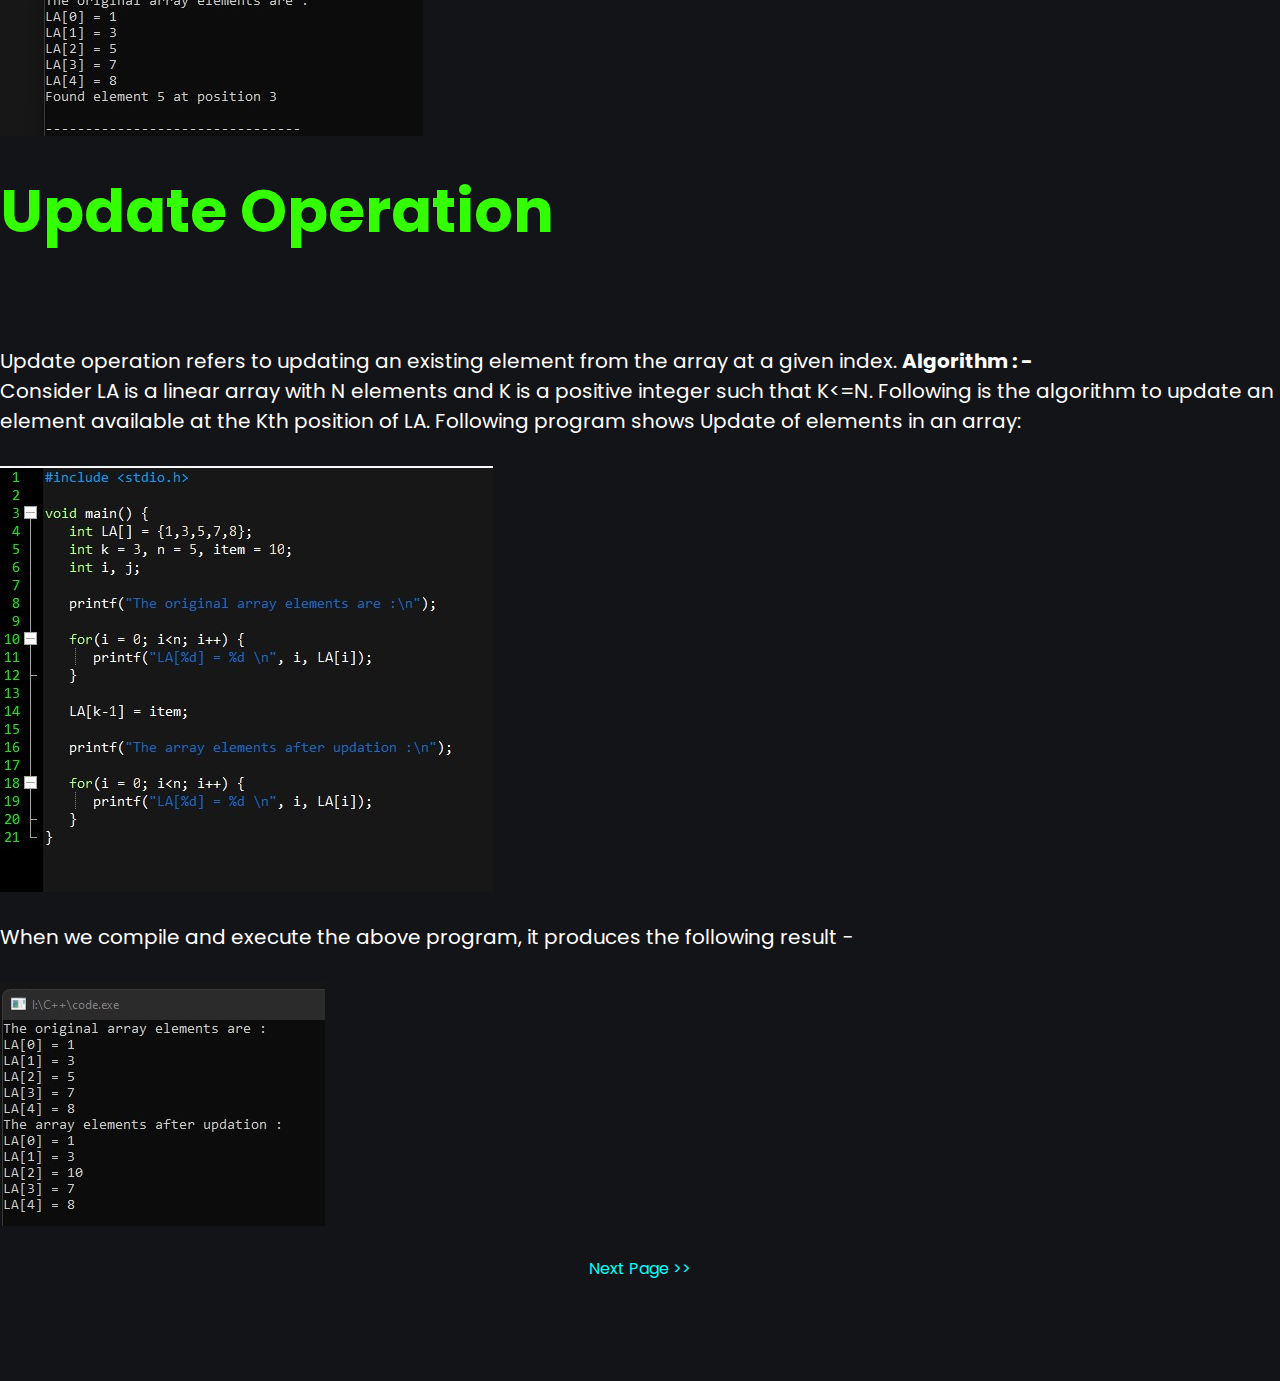
<file: Data_Structure2.html>
<html lang="en">
<head>
    <meta charset="UTF-8">
    <meta http-equiv="X-UA-Compatible" content="IE=edge">
    <meta name="viewport" content="width=device-width, initial-scale=1.0">
    <title>⚙️Data Structure-Array⚙️</title>
	<link rel="icon" type="image/x-icon" href="favi.png">
    <!-- Todo: Additing Bootstrap -->
    <link href="https://cdn.jsdelivr.net/npm/bootstrap@5.1.3/dist/css/bootstrap.min.css" rel="stylesheet" integrity="sha384-1BmE4kWBq78iYhFldvKuhfTAU6auU8tT94WrHftjDbrCEXSU1oBoqyl2QvZ6jIW3" crossorigin="anonymous">
    <script src="https://cdn.jsdelivr.net/npm/bootstrap@5.1.3/dist/js/bootstrap.bundle.min.js" integrity="sha384-ka7Sk0Gln4gmtz2MlQnikT1wXgYsOg+OMhuP+IlRH9sENBO0LRn5q+8nbTov4+1p" crossorigin="anonymous"></script>

    <!-- Todo: Adding Fonts -->
    <link href="https://fonts.googleapis.com/css2?family=Road+Rage&display=swap" rel="stylesheet">
    <link rel="stylesheet" href="https://cdnjs.cloudflare.com/ajax/libs/font-awesome/5.15.4/css/all.min.css">
	<link rel="icon" type="image/x-icon" href="favi.png">
	<link rel="preconnect" href="https://fonts.googleapis.com">
<link rel="preconnect" href="https://fonts.gstatic.com" crossorigin>
<link rel="stylesheet" href="ROSDS.css">

<link rel="stylesheet" href="https://cdnjs.cloudflare.com/ajax/libs/font-awesome/5.15.4/css/all.min.css">


</head>



<body>
 
    <nav class="navbar navbar-expand-lg navbar-light bg-light ">
        <div class="container-fluid">
          <a class="navbar-brand" href="#">
            <div class="logo">
                <h4>DCode</h4>
            </div>

          </a>
          <button class="navbar-toggler" type="button" data-bs-toggle="collapse" data-bs-target="#navbarSupportedContent" aria-controls="navbarSupportedContent" aria-expanded="false" aria-label="Toggle navigation">
            <span class="navbar-toggler-icon"></span>
          </button>
          <div class="collapse navbar-collapse" id="navbarSupportedContent">
            <ul class="navbar-nav me-auto mb-2 mb-lg-0">
              <li class="nav-item">
                <a class="nav-link active" aria-current="page" href="index.html">Home</a>
              </li>
              <li class="nav-item">
                <a class="nav-link" href="Experi.html">Books</a>
              </li>
              <li class="nav-item dropdown">
                <a class="nav-link dropdown-toggle" href="#" id="navbarDropdownMenuLink" role="button" data-bs-toggle="dropdown" aria-expanded="false">
                  Topics
                </a>
                <ul class="dropdown-menu" aria-labelledby="navbarDropdownMenuLink">
                  <li><a class="dropdown-item" href="#"></a></li>
                  <li><a class="dropdown-item" href="algor.html">Algorithms</a></li>
                  <li><a class="dropdown-item" href="#">Computer Graphics</a></li>
                  <li><a class="dropdown-item" href="#">Practice questions</a></li>
                </ul>
              </li>
              <li class="nav-item dropdown">
                <a class="nav-link dropdown-toggle" href="#" id="navbarDropdownMenuLink" role="button" data-bs-toggle="dropdown" aria-expanded="false">
                  Languages
                </a>
                <ul class="dropdown-menu" aria-labelledby="navbarDropdownMenuLink">
                  <li><a class="dropdown-item" href="#">C Programming</a></li>
                  <li><a class="dropdown-item" href="#">C++ Programming</a></li>
                  <li><a class="dropdown-item" href="#">Java</a></li>
                  <li><a class="dropdown-item" href="#">JavaScript</a></li>
                  <li><a class="dropdown-item" href="#">R Programming</a></li>
                </ul>
              </li>
            </ul>
            <form class="d-flex">
              <input class="form-control me-2" type="search" placeholder="Search" aria-label="Search">
              <button class="btn btn-outline-danger" type="submit">Search</button>
            </form>
          </div>
        </div>
      </nav>

        

      <div class="container">
        <h2 class="main-title">Data Structures-Arrays</h2>
        <div class="topic">
            Array is a container which can hold a fix number of items and these items should be of the same type.
             Most of the data structures make use of arrays to implement their algorithms. Following are the important terms to understand the concept of Array.

             <ul style="list-style-type: square;">
                <li><strong>Element -</strong>Each item stored in an array is called an element.</li>
                <li><strong>Index -</strong>Each location of an element in an array has a numerical index, which is used to identify the element.</li>
             </ul>

        <h3 class="main-title">Representation of an Array</h3>
        <div class="topic">
          Arrays can be declared in various ways in different languages. For illustration, let's take C array declaration.
          </div>  

        </div> <br>
      <div class="topic">

        <div class="image">
            <img src="initar.jpg" alt="">
          </div>
          As per the above illustration, following are the important points to be considered. <br>
         
          <ul style="list-style-type: square;">
            <li>Index starts with 0</li>
            <li>Array length is 10 which means it can store 10 elements</li>
            <li>Each elment can be accessed via its index.For example, we can fetch an elment at index 6 as 9</li>

          </ul>
          <!-- Todo: Basic Operation -->
          <h3 class="section-title">Basic Operations</h3><br>
          Following are the basic operations supported by an array. <br>
          <ul style="list-style-type: square;">

            <li><strong>Traverse : </strong>Print all the array elements one by one</li>
            <li><strong>Insertion :</strong>Adds an element at the given index.</li>
            <li><strong>Deletion : </strong>Deletes an element at the given box.</li>
            <li><strong>Search : </strong>Searches an element using the given index or by the value.</li>
            <li><strong>Update : </strong>Updates an element at the given index.</li>
          </ul>

          <h3 class="section-title">Traverse Operation</h3><br> <br>

          Following program traverses and prints the elements of an array: <br><br>

          <div class="image">
            <img src="travar.jpg" alt="">
          </div><br>
          When we compile and execute the above program, it produces the following result − <br><br>
          <div class="image">
            <img src="travout.jpg" alt="">
          </div><br>

          <!-- Todo: Insertion Opration -->
          <h3 class="section-title">Insertion Operation</h3><br> <br>
          Insert operation is to insert one or more data elements into an array. Based on the requirement, a new element can be added at the beginning, end, or any given index of array.

Here, we see a practical implementation of insertion operation, where we add data at the end of the array −<br> 



          Following program shows insertion of  elements in an array: <br><br>


          <div class="image">
            <img src="insertar.jpg" alt="">
          </div><br>
          When we compile and execute the above program, it produces the following result − <br><br>
          <div class="image">
            <img src="insertarout.jpg" alt="">
          </div><br>
          <!-- Todo : Deletion Operation -->
          <h3 class="section-title">Deletion Operation</h3><br> <br>
          Deletion refers to removing an existing element from the array and re-organizing all elements of an array. <br> <strong>Algorithm :- </strong>
          Consider LA is a linear array with N elements and K is a positive integer such that K<=N. Following is the algorithm to delete an element available at the Kth position of LA.  

          Following program shows Deletion of  elements in an array: <br><br>


          <div class="image">
            <img src="delear.jpg" alt="">
          </div><br>
          When we compile and execute the above program, it produces the following result − <br><br>
          <div class="image">
            <img src="delearout.jpg" alt="">
          </div><br>

          <!-- Todo : Search Operation -->
          <h3 class="section-title">Search Operation</h3><br> <br>
          You can perform a search for an array element based on its value or its index. <br>
          <strong>Algorithm : -</strong> <br>
          Consider LA is a linear array with N elements and K is a positive integer such that K<=N. Following is the algorithm to find an element with a value of ITEM using sequential search.




          Following program shows Search of  elements in an array: <br><br>


          <div class="image">
            <img src="searchar.jpg" alt="">
          </div><br>
          When we compile and execute the above program, it produces the following result − <br><br>
          <div class="image">
            <img src="searcharout.jpg" alt="">
          </div><br>
          <!-- Todo : Update Operation -->
          <h3 class="section-title">Update Operation</h3><br> <br>
          Update operation refers to updating an existing element from the array at a given index.
          <strong>Algorithm : -</strong> <br>
          Consider LA is a linear array with N elements and K is a positive integer such that K<=N. Following is the algorithm to update an element available at the Kth position of LA.

          Following program shows Update of  elements in an array: <br><br>


          <div class="image">
            <img src="updatear.jpg" alt="">
          </div><br>
          When we compile and execute the above program, it produces the following result − <br><br>
          <div class="image">
            <img src="updatearout.jpg" alt="">
          </div><br>

  </div>
        <a href="algor.html" class="nxt">Next Page >> </a>
            
        </div>

          
      
          
        </body>
      </html>
</file>
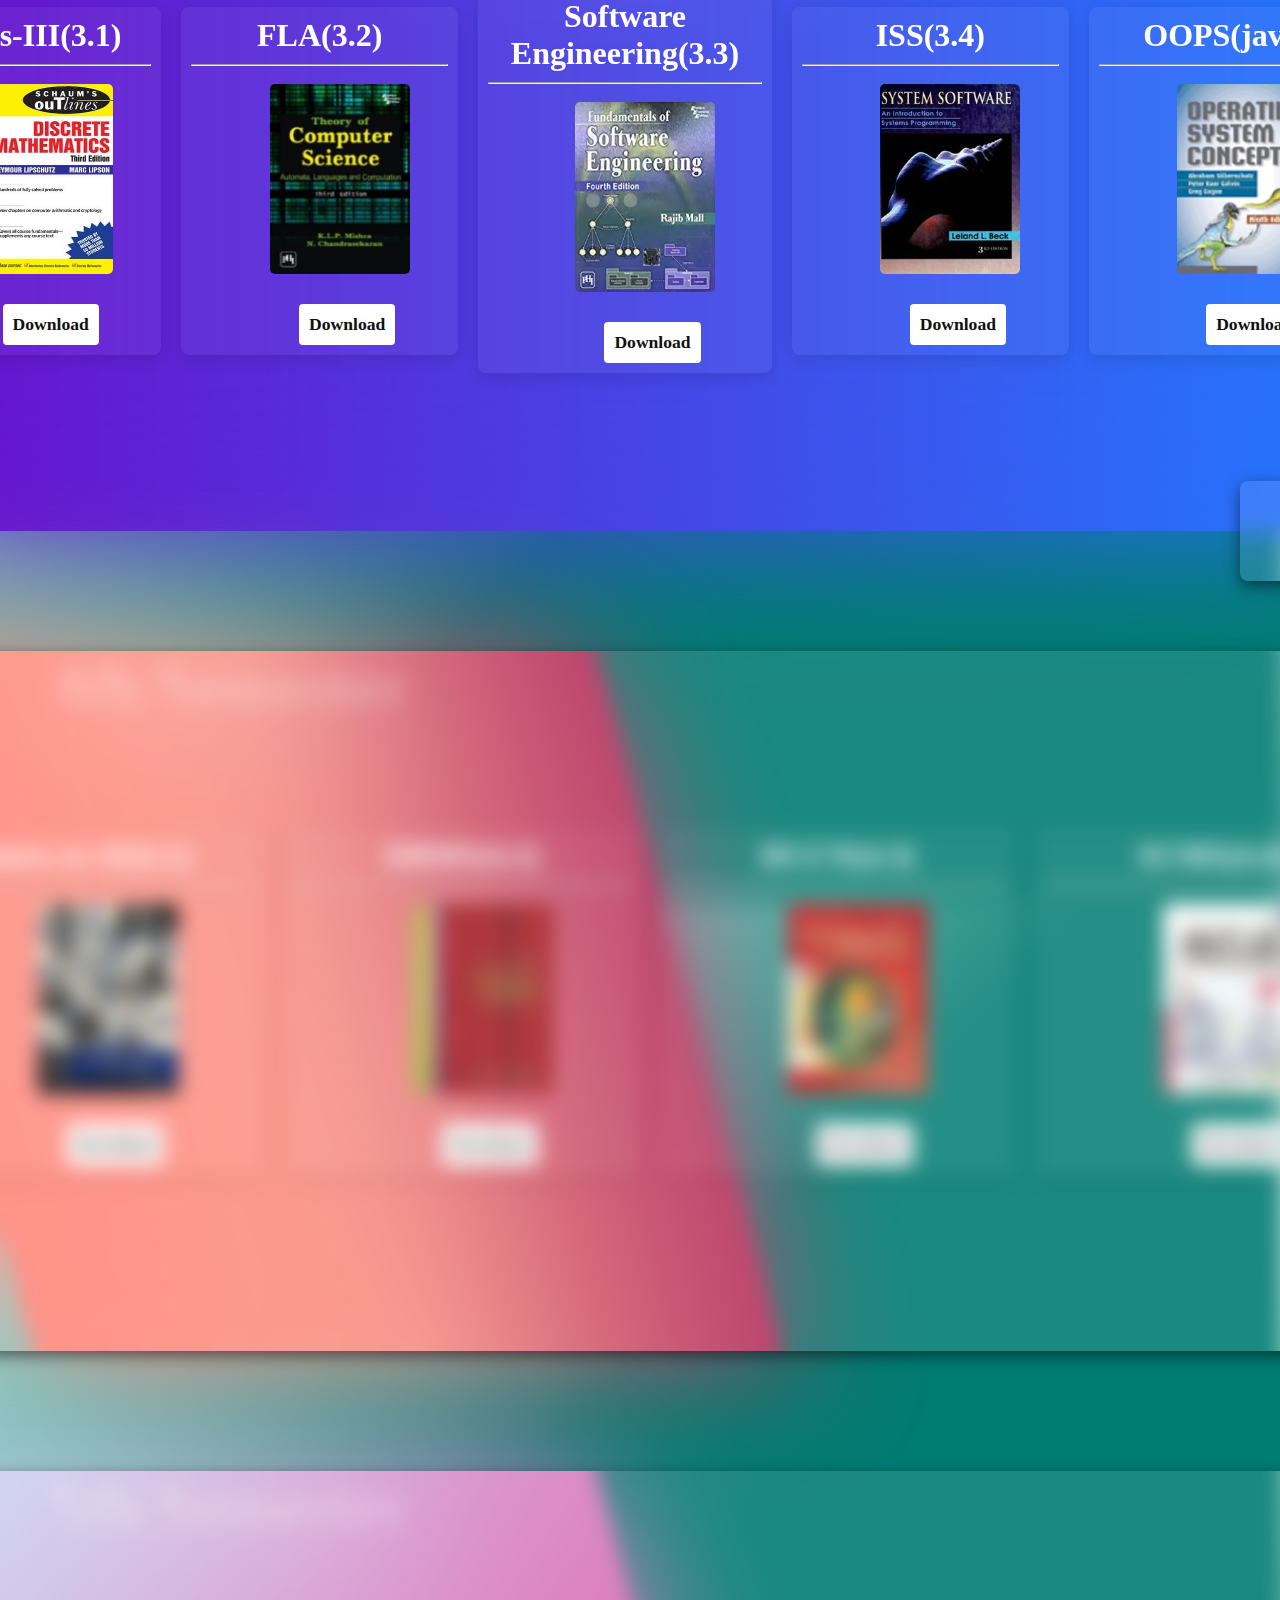
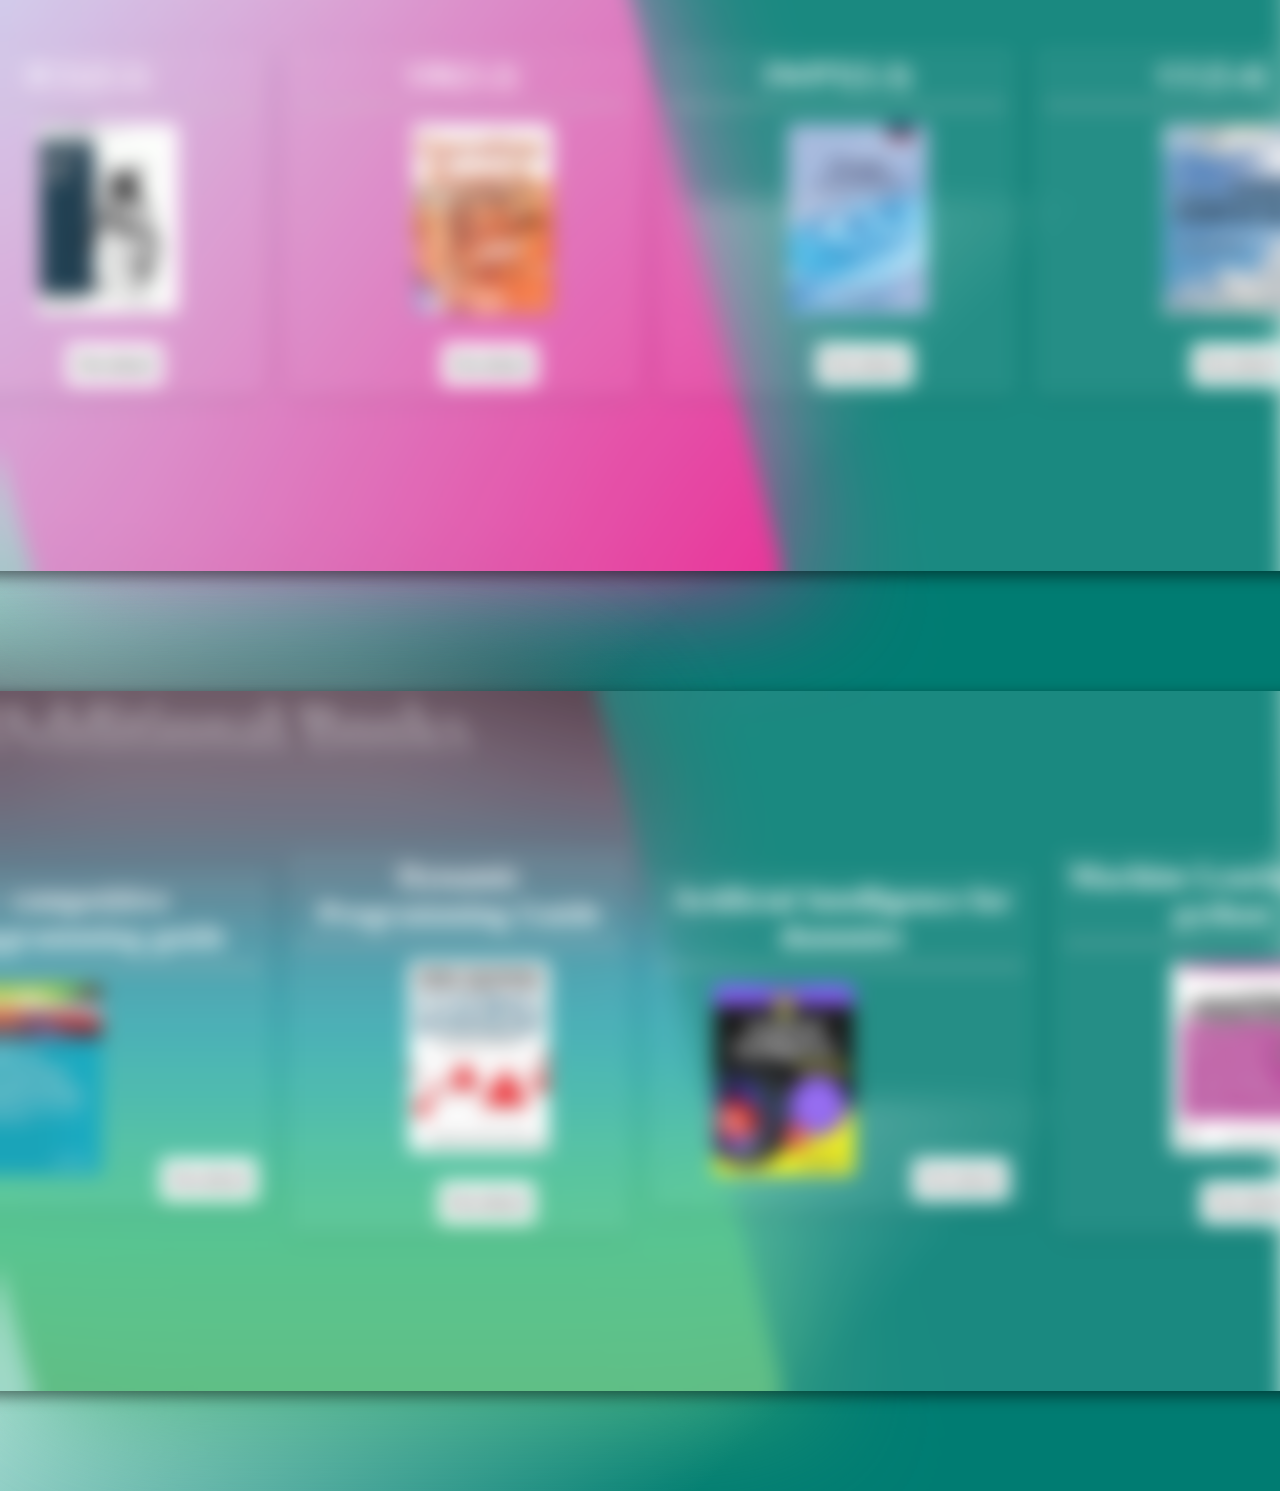
<file: Experi.html>
<html lang="en">
<head>
    <meta charset="UTF-8">
    <meta http-equiv="X-UA-Compatible" content="IE=edge">
    <meta name="viewport" content="width=device-width, initial-scale=1.0">
    <title>Explore🪂</title>
	<link rel="icon" type="image/x-icon" href="favi.png">

    <link rel="stylesheet" href="Expri.css">
    <!-- ? Adding Bootstarp to make life easier -->
    <link href="https://cdn.jsdelivr.net/npm/bootstrap@5.1.3/dist/css/bootstrap.min.css" rel="stylesheet" integrity="sha384-1BmE4kWBq78iYhFldvKuhfTAU6auU8tT94WrHftjDbrCEXSU1oBoqyl2QvZ6jIW3" crossorigin="anonymous">
    <script src="https://cdn.jsdelivr.net/npm/bootstrap@5.1.3/dist/js/bootstrap.bundle.min.js" integrity="sha384-ka7Sk0Gln4gmtz2MlQnikT1wXgYsOg+OMhuP+IlRH9sENBO0LRn5q+8nbTov4+1p" crossorigin="anonymous"></script>

<style>
.logo{
 color: rgb(214, 212, 212);
 letter-spacing : 2px;
cursor: grabbing;
box-shadow:2px solid blue;

 }
 h4 {
    font-size: 1.5em;
    font-family: 'Road Rage', cursive;
	color:rgb(31, 29, 29);
	background-image: linear-gradient(to left, rgba(221, 236, 224, 0.76) 10%, rgb(70, 69, 69));
	border-radius: 7px;
 }

</style>

</head>
<body>
    


    <div class="container">

<!-- Todo: Nav bar -->

           
                <nav class="navbar navbar-expand-lg navbar-dark bg-danger">
                    <div class="container-fluid">
                      <a class="navbar-brand" href="#">
                        <div class="logo">
                            <h4>DCode</h4>
                        </div>
                      </a>
                      <button class="navbar-toggler" type="button" data-bs-toggle="collapse" data-bs-target="#navbarSupportedContent" aria-controls="navbarSupportedContent" aria-expanded="false" aria-label="Toggle navigation">
                        <span class="navbar-toggler-icon"></span>
                      </button>
                      <div class="collapse navbar-collapse" id="navbarSupportedContent">
                        <ul class="navbar-nav me-auto mb-2 mb-lg-0">
                          <li class="nav-item">
                            <a class="nav-link active" aria-current="page" href="index.html">Home</a>
                          </li>
                          <li class="nav-item">
                            <a class="nav-link active" aria-current="page" href="Data_Structure.html">Programming</a>
                          </li>
                          <li class="nav-item dropdown">
                            <a class="nav-link dropdown-toggle" href="#" id="navbarDropdownMenuLink" role="button" data-bs-toggle="dropdown" aria-expanded="false">
                              Choose Semester
                            </a>
                            <ul class="dropdown-menu" aria-labelledby="navbarDropdownMenuLink">
                              <li><a class="dropdown-item" href="#fsem">First Semester</a></li>
                              <li><a class="dropdown-item" href="#secnd">Second Semester</a></li>
                              <li><a class="dropdown-item" href="#third">Third Semester</a></li>
                              <li><a class="dropdown-item" href="#fourth">Fourth Semester</a></li>
                              <li><a class="dropdown-item" href="#fifth">Fifth Semester</a></li>
                              <li><a class="dropdown-item" href="#adit">Additional Books</a></li>
                              
                            </ul>
                          </li>
                          
                          <li class="nav-item">
                            <a class="nav-link" href="cu.html">Contact us</a>
                          </li>
                          
                         
                        </ul>
                       
                      </div>
                    </div>
                  </nav>
            
<!-- ? Ending of nav bar code  -->



        <!-- Todo: First Semester Books -->
        <div class="box">
            <span></span>
            <div class="content" id="fsem">
                <h2>FC(1.1)</h2>
               <hr><br>
                   <img class="covr" src="1.1.jpg" alt="">
                <a href="https://drive.google.com/uc?export=downlaod&id=1L0B0aYELknjddjX2ewn8R2eRKugKB5ud">Download</a>
            </div>
            <div class="content">
                <h2>Maths-I(1.2)</h2>
               <hr><br>
                   <img class="covr" src="1.2.jpg" alt="">
                <a href="https://drive.google.com/uc?export=downlaod&id=1SnVt981ZiR2XAjoTPombXVrEYpWshv9H">Download</a>
            </div>
            <div class="content">
                <h2>Digital Design(1.3)</h2>
               <hr><br>
                   <img class="covr" src="1.3.jpg" alt="">
                <a href="https://drive.google.com/uc?export=downlaod&id=0B8-drkZsESDnN2NmYTQxYjQtYTMwZi00N2IzLTkxNjgtZjI1NTZiN2FjNDli">Download</a>
            </div>
            <div class="content">
                <h2>C Programming(1.5)</h2>
               <hr><br>
                   <img class="covr" src="1.5.jpg" alt="">
                <a href="https://drive.google.com/uc?export=downlaod&id=1PnPCwUxpcX6Auo4ERpUQJJCkqc52xUb3">Download</a>
            </div>
        </div>

        <!-- Todo: Second Semester Books -->

        <div class="box">
            <span></span>
            <div class="content" id="secnd">
                <h2>Maths-II(2.1)</h2>
               <hr><br>
                   <img class="covr" src="2.1.jpg" alt="">
                <a href="https://drive.google.com/uc?export=downlaod&id=142vpmJxS9upkdko_MWnMa9wccHgGXT4k">Download</a>
            </div>
            <div class="content">
                <h2>DS_Algo(2.2)</h2>
               <hr><br>
                   <img class="covr" src="2.2.jpg" alt="">
                <a href="https://drive.google.com/uc?export=downlaod&id=1o6rAiafUq8qisJWR-gr43S1aroMoUflc">Download</a>
            </div>
            
            <div class="content">
                <h2>CAO(2.4)</h2>
               <hr><br>
                   <img class="covr" src="2.4.jpg" alt="">
                <a href="https://drive.google.com/uc?export=downlaod&id=1Z11CraTI_NHBN8994XPPKCVG1hcGJ-Jv">Download</a>
            </div>
            <div class="content">
                <h2>OOPS(java)(2.5)</h2>
               <hr><br>
                   <img class="covr" src="2.5.jpg" alt="">
                <a href="https://drive.google.com/uc?export=downlaod&id=1QJTNxDKch3Zb12XkhQSgyzfQ_Wig5Exs">Download</a>
                
            </div>
        </div>
        <!-- Todo: Third Semester Books -->
        <div class="box">
            <span></span>
            <div class="content" id="third">
                <h2>Maths-III(3.1)</h2>
               <hr><br>
                   <img class="covr" src="3.1.jpg" alt="">
                <a href="https://drive.google.com/uc?export=downlaod&id=1BRExl4mSnP6Cvep7q3z0M_sJJhkwrSsH">Download</a>
                
            </div>
            <div class="content">
                <h2>FLA(3.2)</h2>
               <hr><br>
                   <img class="covr" src="3.2.jpg" alt="">
                <a href="https://drive.google.com/uc?export=downlaod&id=1OKXu1-UviWfyMlQwSif9yjNrG9s7ofh-">Download</a>
                
            </div>
            <div class="content">
                <h2>Software Engineering(3.3)</h2>
               <hr><br>
                   <img class="covr" src="3.3.jpg" alt="">
                <a href="https://drive.google.com/uc?export=downlaod&id=1596xXtPhVDkRs49Xun9RiSjYkuMxwcK0">Download</a>
                
            </div>
            <div class="content">
                <h2>ISS(3.4)</h2>
               <hr><br>
                   <img class="covr" src="3.4.jpg" alt="">
                <a href="https://drive.google.com/uc?export=downlaod&id=1LlSaJKdF1gGQhtW9KYtc7gbrE4Nkbt5z">Download</a>
                
            </div>
            <div class="content">
                <h2>OOPS(java)</h2>
               <hr><br>
                   <img class="covr" src="3.5.jpg" alt="">
                <a href="https://drive.google.com/uc?export=downlaod&id=1yrVmzeqUliiJOuk-YehWbaO73O7qGt0R">Download</a>
                
            </div>
        </div>

        <!-- Todo: Fourth Semester Books -------------------------->

        <div class="box">
            <span></span>
            <div class="content" id="fourth">
                <h2>Intro to AI(4.1)</h2>
               <hr><br>
                   <img class="covr" src="4.1.jpg" alt="">
                <a href="https://drive.google.com/uc?export=downlaod&id=1LlC3uqbSgilDHgvXOQxecBwDKEK8AYaO">Download</a>
                
            </div>
            <div class="content">
                <h2>DBMS(4.2)</h2>
               <hr><br>
                   <img class="covr" src="4.2.jpg" alt="">
                <a href="https://drive.google.com/uc?export=downlaod&id=1UG-imLaFVGdYq4f7xj6mx2XXvCaLoljn">Download</a>
                
            </div>
            <div class="content">
                <h2>DCCN(4.3)</h2>
               <hr><br>
                   <img class="covr" src="4.3.jpg" alt="">
                <a href="https://drive.google.com/uc?export=downlaod&id=1JAtkodPX2IOH-3UMDbEANNQPRU09MhF4">Download</a>
                
            </div>
            <div class="content">
                <h2>SCMS(4.4)</h2>
               <hr><br>
                   <img class="covr" src="4.4.jpg" alt="">
                <a href="https://drive.google.com/uc?export=downlaod&id=1nVexrHosTznqZ6zvdMDHkTqIxaGKq-0C">Download</a>
                
            </div>
            
        </div>

        <!-- Todo: Fifth Semester Books --------------> 
        
        <div class="box">
            <span></span>
            <div class="content" id="fifth">
                <h2>ICG(5.1)</h2>
               <hr><br>
                   <img class="covr" src="5.1.jpg" alt="">
                <!-- <a href="https://drive.google.com/uc?export=downlaod&id=">Download</a> -->
                <a href="https://drive.google.com/drive/folders/1uTC0J9GfZNqocun7CKUAMVGDyM2g02IN?usp=sharing">Download</a>
                
            </div>
            <div class="content">
                <h2>OR(5.2)</h2>
               <hr><br>
                   <img class="covr" src="5.2.jpg" alt="">
                <a href="https://drive.google.com/drive/folders/1uTC0J9GfZNqocun7CKUAMVGDyM2g02IN?usp=sharing">Download</a>
                
                
            </div>
            <div class="content">
                <h2>IWPT(5.3)</h2>
               <hr><br>
                   <img class="covr" src="5.3.jpg" alt="">    
                <a href="https://drive.google.com/drive/folders/1uTC0J9GfZNqocun7CKUAMVGDyM2g02IN?usp=sharing">Download</a>
                
            </div>
            <div class="content">
                <h2>CC(5.4)</h2>
               <hr><br>
                   <img class="covr" src="5.4.jpg" alt="">
                <a href="https://drive.google.com/drive/folders/1uTC0J9GfZNqocun7CKUAMVGDyM2g02IN?usp=sharing">Download</a>     
            </div>
        </div>

        <!-- Todo: Additional Programmming Related Books --------------> 
        
        <div class="box">
            <span></span>
            <div class="content" id="adit">
                <h2>competitive programming guide</h2>
               <hr><br>
                   <img class="covr" src="cp_guide.jpg" alt="">
                <a href="https://drive.google.com/drive/folders/1ZktOEe6CcoSDOwFHG4Ju5efNycqWnhEO?usp=sharing">Download</a>
                
            </div>
            <div class="content">
                <h2>Dynamic Programming Guide</h2>
               <hr><br>
                   <img class="covr" src="DP.jpg" alt="">
                   <a href="https://drive.google.com/drive/folders/1ZktOEe6CcoSDOwFHG4Ju5efNycqWnhEO?usp=sharing">Download</a>    
            </div>
            <div class="content">
                <h2>Artificial Intelligence for dummies</h2>
               <hr><br>
                   <img class="covr" src="AI.jpg" alt="">
                   <a href="https://drive.google.com/drive/folders/1ZktOEe6CcoSDOwFHG4Ju5efNycqWnhEO?usp=sharing">Download</a>    
            </div>
            <div class="content">
                <h2>Machine Learing with python</h2>
               <hr><br>
                   <img class="covr" src="ML.jpg" alt="">
                   <a href="https://drive.google.com/drive/folders/1ZktOEe6CcoSDOwFHG4Ju5efNycqWnhEO?usp=sharing">Download</a>          
            </div>
        </div>
     


 </div>

   
</body>
</html>
</file>
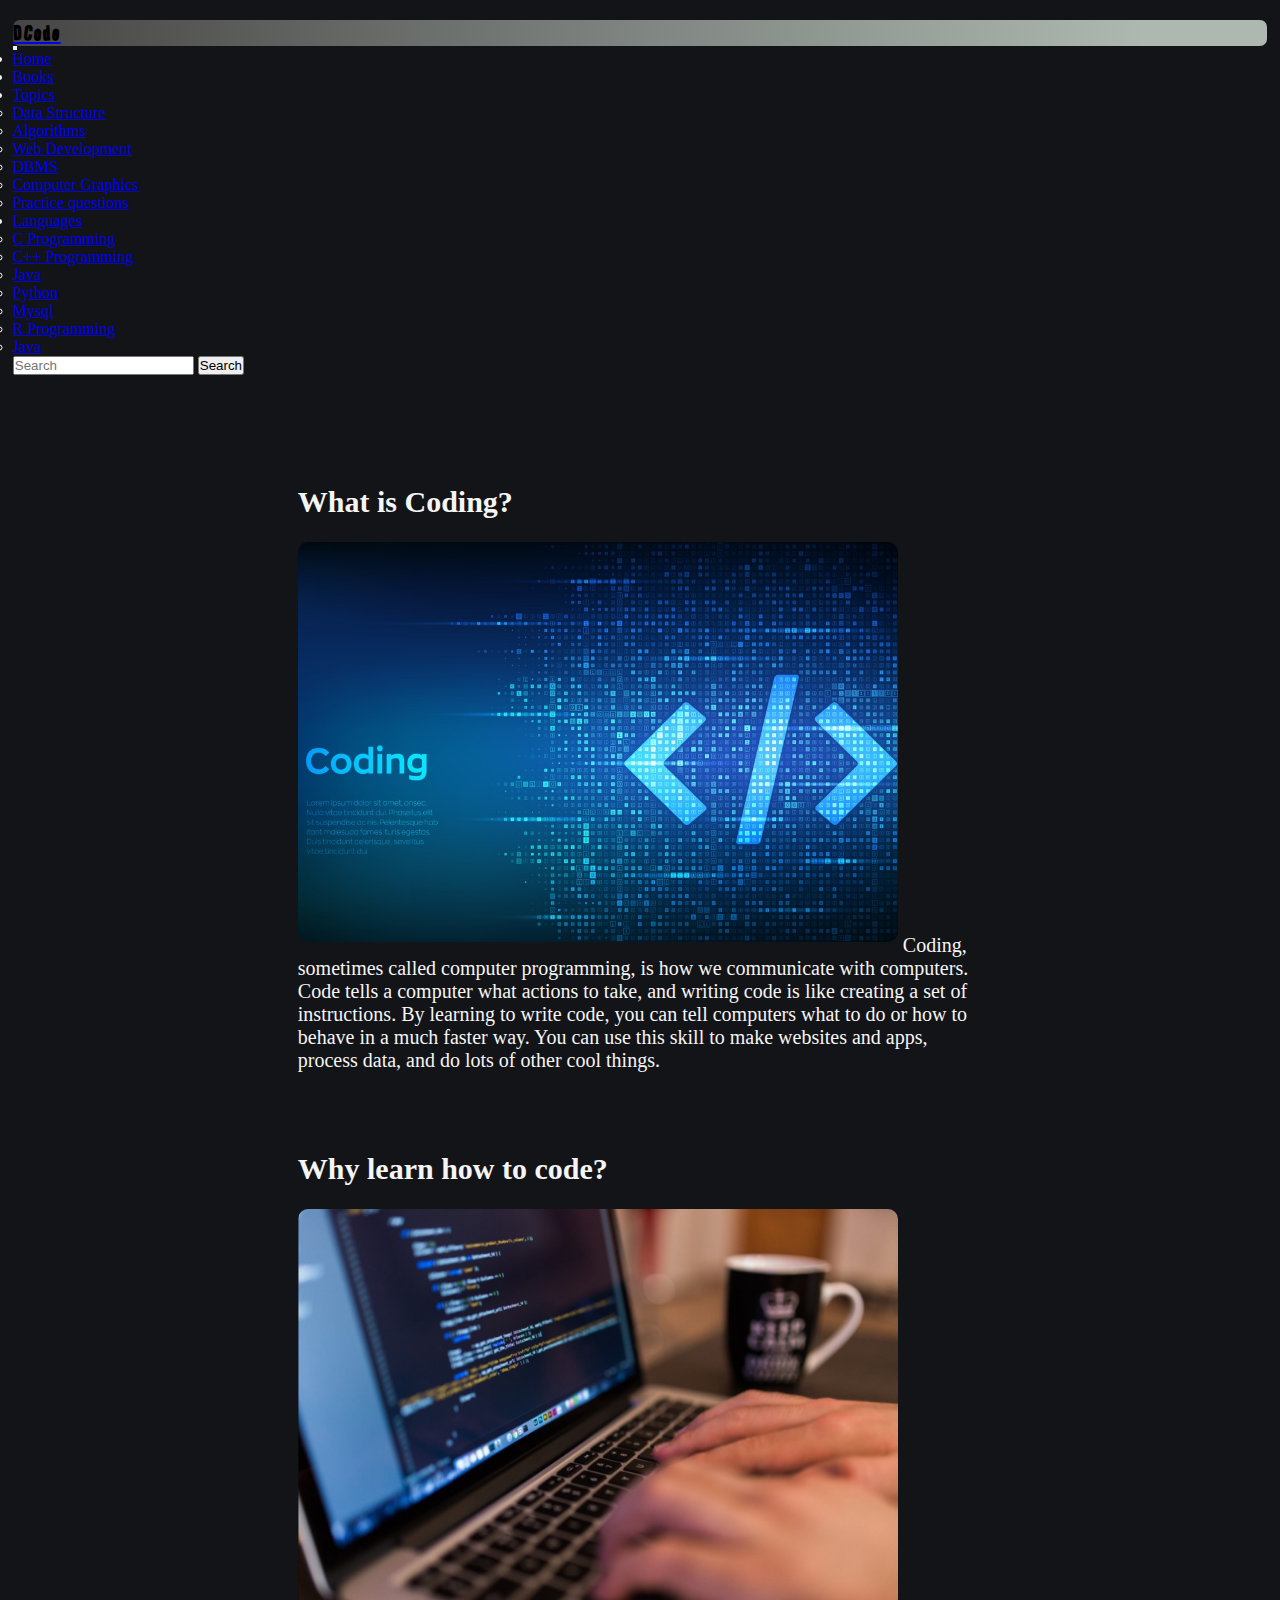
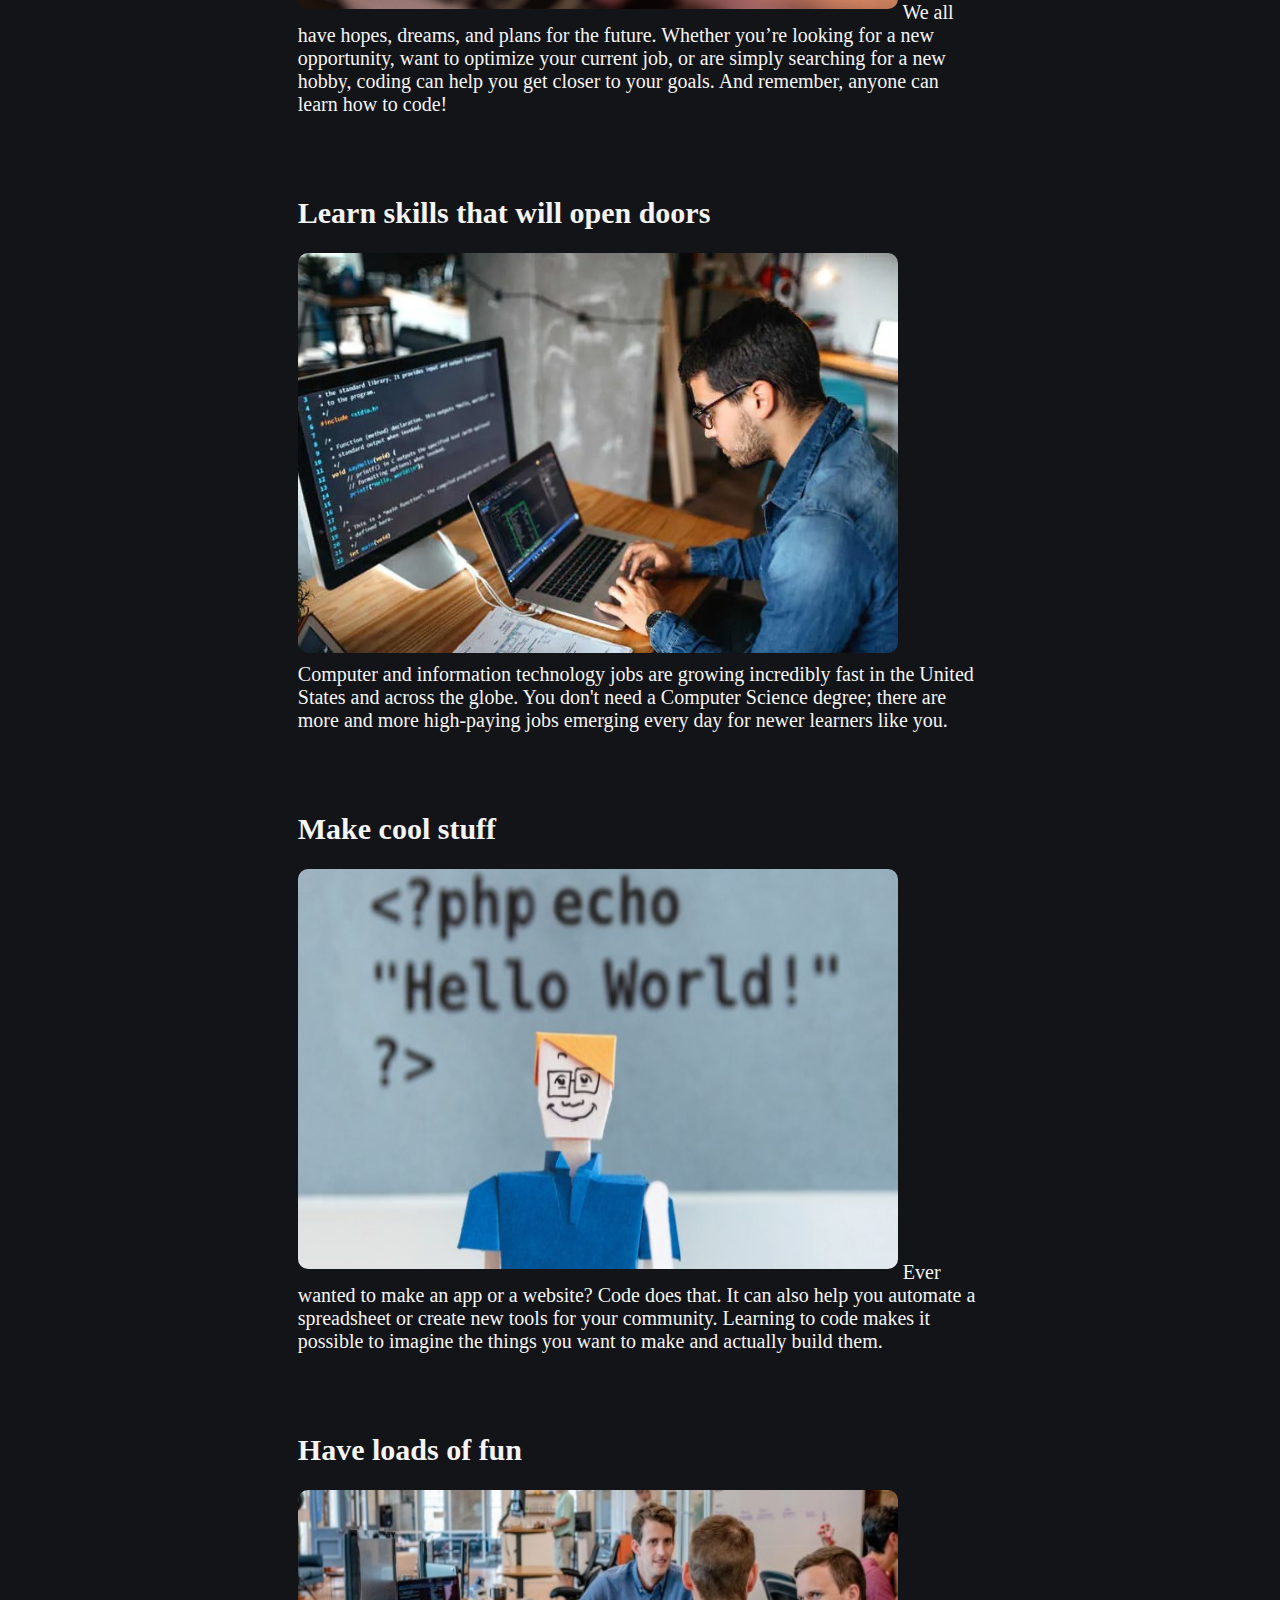
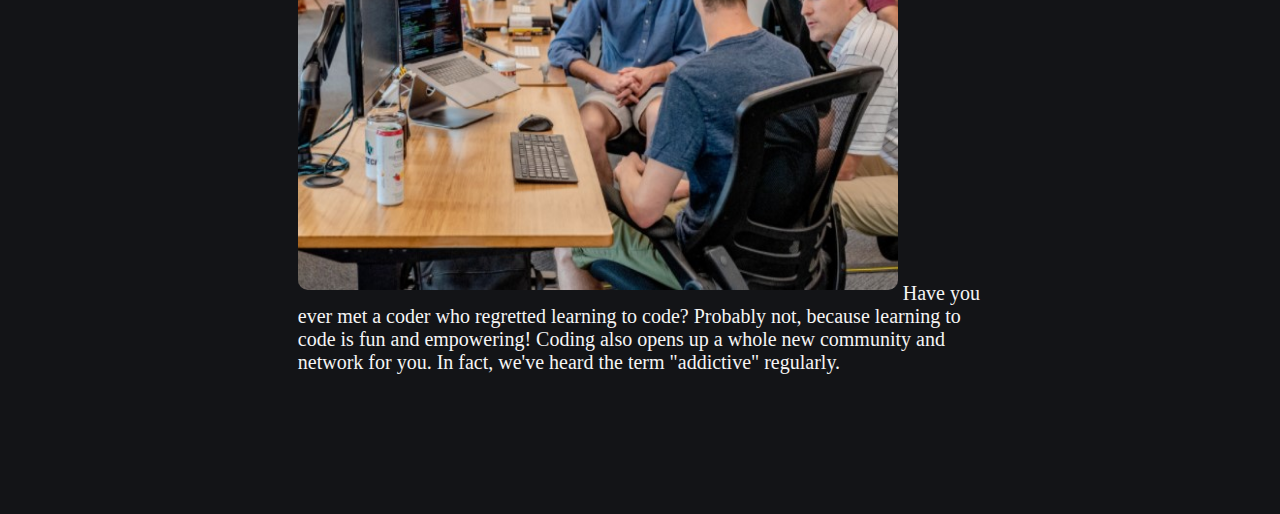
<file: Get_started.html>
<html lang="en">
<head>
    <meta charset="UTF-8">
    <meta http-equiv="X-UA-Compatible" content="IE=edge">
    <meta name="viewport" content="width=device-width, initial-scale=1.0">
    <title>Get started</title>
	<link rel="icon" type="image/x-icon" href="favi.png">
    <!-- Todo: Additing Bootstrap -->
    <link href="https://cdn.jsdelivr.net/npm/bootstrap@5.1.3/dist/css/bootstrap.min.css" rel="stylesheet" integrity="sha384-1BmE4kWBq78iYhFldvKuhfTAU6auU8tT94WrHftjDbrCEXSU1oBoqyl2QvZ6jIW3" crossorigin="anonymous">
    <script src="https://cdn.jsdelivr.net/npm/bootstrap@5.1.3/dist/js/bootstrap.bundle.min.js" integrity="sha384-ka7Sk0Gln4gmtz2MlQnikT1wXgYsOg+OMhuP+IlRH9sENBO0LRn5q+8nbTov4+1p" crossorigin="anonymous"></script>

    <!-- Todo: Adding Fonts -->
    <link href="https://fonts.googleapis.com/css2?family=Road+Rage&display=swap" rel="stylesheet">
    <link rel="stylesheet" href="https://cdnjs.cloudflare.com/ajax/libs/font-awesome/5.15.4/css/all.min.css">
	<link rel="icon" type="image/x-icon" href="favi.png">
	<link rel="preconnect" href="https://fonts.googleapis.com">
<link rel="preconnect" href="https://fonts.gstatic.com" crossorigin>
<link rel="stylesheet" href="GS.css">


</head>



<body>
 
    <nav class="navbar navbar-expand-lg navbar-dark bg-dark ">
        <div class="container-fluid">
          <a class="navbar-brand" href="#">
            <div class="logo">
                <h4>DCode</h4>
            </div>

          </a>
          <button class="navbar-toggler" type="button" data-bs-toggle="collapse" data-bs-target="#navbarSupportedContent" aria-controls="navbarSupportedContent" aria-expanded="false" aria-label="Toggle navigation">
            <span class="navbar-toggler-icon"></span>
          </button>
          <div class="collapse navbar-collapse" id="navbarSupportedContent">
            <ul class="navbar-nav me-auto mb-2 mb-lg-0">
              <li class="nav-item">
                <a class="nav-link active" aria-current="page" href="index.html">Home</a>
              </li>
              <li class="nav-item">
                <a class="nav-link" href="Experi.html">Books</a>
              </li>
              <li class="nav-item dropdown">
                <a class="nav-link dropdown-toggle" href="#" id="navbarDropdownMenuLink" role="button" data-bs-toggle="dropdown" aria-expanded="false">
                  Topics
                </a>
                <ul class="dropdown-menu" aria-labelledby="navbarDropdownMenuLink">
                  <li><a class="dropdown-item" href="DS.html">Data Structure</a></li>
                  <li><a class="dropdown-item" href="#">Algorithms</a></li>
                  <li><a class="dropdown-item" href="#">Web Development</a></li>
                  <li><a class="dropdown-item" href="#">DBMS</a></li>
                  <li><a class="dropdown-item" href="#">Computer Graphics</a></li>
                  <li><a class="dropdown-item" href="#">Practice questions</a></li>
                </ul>
              </li>
              <li class="nav-item dropdown">
                <a class="nav-link dropdown-toggle" href="#" id="navbarDropdownMenuLink" role="button" data-bs-toggle="dropdown" aria-expanded="false">
                  Languages
                </a>
                <ul class="dropdown-menu" aria-labelledby="navbarDropdownMenuLink">
                  <li><a class="dropdown-item" href="#">C Programming</a></li>
                  <li><a class="dropdown-item" href="#">C++ Programming</a></li>
                  <li><a class="dropdown-item" href="#">Java</a></li>
                  <li><a class="dropdown-item" href="#">Python</a></li>
                  <li><a class="dropdown-item" href="#">Mysql</a></li>
                  <li><a class="dropdown-item" href="#">R Programming</a></li>
                  <li><a class="dropdown-item" href="#">Java</a></li>
                </ul>
              </li>
            </ul>
            <form class="d-flex">
              <input class="form-control me-2" type="search" placeholder="Search" aria-label="Search">
              <button class="btn btn-outline-danger" type="submit">Search</button>
            </form>
          </div>
        </div>
      </nav>

     
      <div class="content">
         <div class="card">
          <h2>What is Coding?</h2>
          <br>
          <img src="codimg.jpg" alt="" ">
          Coding, sometimes called computer programming, is how we communicate with computers. Code tells a computer what actions to take, and 
          writing code is like creating a set of instructions. By learning to write code, you can tell computers what to do or 
          how to behave in a much faster way. You can use this skill to make websites and apps, process data, and do lots of other cool things.
         </div> 
         <div class="card">
          <h2>Why learn how to code?</h2> <br>
          <img src="Lcode.jpg" alt="" ">

          We all have hopes, dreams, and plans for the future. Whether you’re looking for a new opportunity, want to optimize your current job, or are simply searching for a new hobby, coding can help you get closer to your goals. And remember, anyone can learn how to code!
         </div> 
         <div class="card">
          <h2>Learn skills that will open doors</h2>
          <br><img src="Lcode2.jpg" alt="">
          Computer and information technology jobs are growing incredibly fast in the United States and across the globe. You don't need a Computer Science degree; there are more and more high-paying jobs emerging every day for newer learners like you.
         </div> 

         <div class="card">
           <h2>Make cool stuff</h2>
           <br><img src="Lcode3.jpg" alt="">


           Ever wanted to make an app or a website? Code does that. It can also help you automate a spreadsheet or create new tools for your community. Learning to code makes it possible to imagine the things you want to make and actually build them.
         </div>
         <div class="card">
           <h2>Have loads of fun</h2>
           <br><img src="Lcode4.jpg" alt="">


           Have you ever met a coder who regretted learning to code? Probably not, because learning to code is fun and empowering! Coding also opens up a whole new community and network for you. In fact, we've heard the term "addictive" regularly.
         </div>
         
      </div>
   
</body>
</html>
</file>
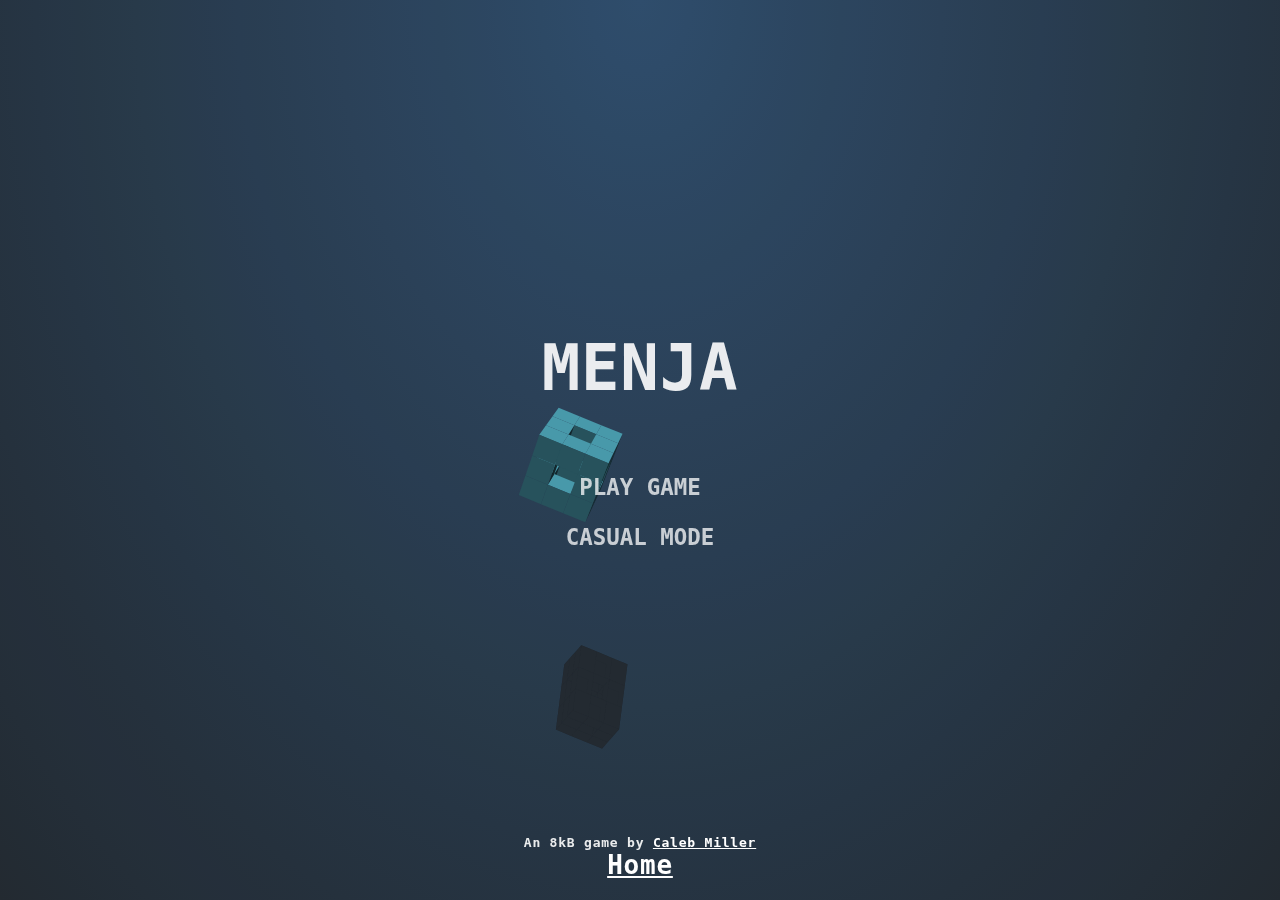
<file: Menja.html>
<html lang="en">
<head>
    <meta charset="UTF-8">
    <meta http-equiv="X-UA-Compatible" content="IE=edge">
    <meta name="viewport" content="width=device-width, initial-scale=1.0">
    <title>🎮Games🎮</title>
	<link rel="icon" type="image/x-icon" href="favi.png">

    <link rel="stylesheet" href="mnj.css">
</head>
<body>
    <div class="cursor"> </div>

    <!-- Game canvas -->
<canvas id="c"></canvas>

<!-- Gameplay HUD -->
<div class="hud">
	<div class="hud__score">
		<div class="score-lbl"></div>
		<div class="cube-count-lbl"></div>
	</div>
	<div class="pause-btn"><div></div></div>
	<div class="slowmo">
		<div class="slowmo__bar"></div>
	</div>
</div>

<!-- Menu System -->
<div class="menus">
	<div class="menu menu--main">
		<h1>MENJA</h1>
		<button type="button" class="play-normal-btn">PLAY GAME</button>
		<button type="button" class="play-casual-btn">CASUAL MODE</button>
		<div class="credits">An 8kB game by <a href="https://cmiller.tech">Caleb Miller</a><br><a href="index.html" style="font-size: xx-large;">Home</a></div>
	</div>
	<div class="menu menu--pause">
		<h1>Paused</h1>
		<button type="button" class="resume-btn">RESUME GAME</button>
		<button type="button" class="menu-btn--pause">MAIN MENU</button>
	</div>
	<div class="menu menu--score">
		<h1>Game Over</h1>
		<h2>Your Score:</h2>
		<div class="final-score-lbl"></div>
		<div class="high-score-lbl"></div>
		<button type="button" class="play-again-btn">PLAY AGAIN</button>
		<button type="button" class="menu-btn--score">MAIN MENU</button>
	</div>
</div>

</body>
<script src="mnja.js"></script>
</html>
</file>
<file: ROSDS.css>
@import url('https://fonts.googleapis.com/css2?family=Poppins:wght@100;200;300;400;500;600;700;800;900&display=swap');

*{
  margin: 0;
  padding: 0;
  box-sizing: border-box;
  font-family: "Poppins", sans-serif;
}

html{
  scroll-behavior: smooth;
}

body{
  background-color: #131417;

}

section{
  position: relative;
  display: flex;
  justify-content: center;
  align-items: center;
  padding: 80px 100px;
  color: #fff;
}
h2
{
  color: rgb(51, 255, 0);

}
.codebox
{
  width: 90%;
  background-color: grey;
  color: white;
  border-radius: 10px;
  padding: 20px;
}
.container{
  position: relative;
  display: flex;
  justify-content: center;
  align-items: center;
  flex-direction: column;
}

.main-title{
  font-size: 4em;
  margin-bottom: 50px;
}

.content{
  position: relative;
  width: 1150px;
  display: flex;
  justify-content: center;
  align-items: center;
  margin-bottom: 50px;
  color: whitesmoke;
}

.content .image{
  position: relative;
  width: 800px;
  height: 400px;
  overflow: hidden;
}
.topic,li,strong
{
  font-size: 20px;
  /* font-family: 'Courier New', Courier, monospace; */
}
.content .image img{
  z-index: 111;
  position: absolute;
  top: 0;
  left: 0;
  width: 100%;
  height: 100%;
  object-fit: cover;
  border-radius: 10px;
}
a
{
  text-decoration: none;
  color: #00ffff;
  padding-bottom: 100px;
}

.content .text-box{
  z-index: 222;
  background: rgba(255, 255, 255, 0.1);
  backdrop-filter: blur(20px);
  padding: 40px;
  max-width: 500px;
  color: white;
  border: 1px solid rgba(255, 255, 255, 0.1);
  border-radius: 10px;
  transform: translate(-80px, 50px);
}

.content .text-box h3{
  font-size: 50px;
  margin-bottom: 10px;
}

.section-title{
  font-size: 3em;
  margin-bottom: 30px;
}

.info-title{
  font-size: 1.8em;
  margin-bottom: 10px;
}

.info{
  width: 700px;
  margin-left: 50px;
}

.media-info{
  width: 400px;
  margin-left: 50px;
}

.media-info li{
  list-style: none;
  font-size: 1.4em;
}


/* ! Let's style the copy code functionality . ----------------------------------------------------------*/
h3
{
  color: rgb(51, 255, 0);
  font-family: "Poppins", sans-serif;
  /* margin-bottom: 10px; */
}
.text-boxes
{
    height: 100%;
    width: 100%;
    display: flex;
    flex-direction: column;
    justify-content: center;
    align-items: center;
    padding: 0 30px;
    margin-bottom: 160px;
    color: rgb(255, 255, 255);

}
.text-boxes .topic 
{
  font-size: 18px;  
    font-weight: 800;
    color: rgb(255, 255, 255);
}
.topic 
{
    color: rgb(255, 255, 255);
}
.text-boxes .text-box-01
{
  height: 380px;
    max-width: 660px;
    width: 100%;
    margin: 55px 0;
}
.text-boxes  textarea
{
  height: 100%;
  width: 100%;
  padding: 20px;
  font-size: 15px;
  font-weight: 400;
  outline: none;
  border: 1px solid #265df2;
  border-radius: 10px;
  background: #d2dfd5
}
.text-box-01 textarea::-webkit-scrollbar
{
    display: none;
}

#html-btn
{
    margin-top: 20px;
    cursor: pointer;
    margin: 8px 0;
    padding: 10px;
    color: white;
    font-size: 16px;
    background: rgb(50, 96, 206);
    border-radius: 8px;
    transition: all 0.4s ease;
    border: 2px solid rgb(50, 96, 206);
}   
#html-btn:hover
{
    background: #00ffff;
    border: 2px solid rgb(255, 255, 255);

    color: rgb(0, 0, 0);
}
</file>
<file: Expri.css>
*{
    margin: 0;
    padding: 0;
    box-sizing: border-box;
    font-family: consolas ;
}
body
{
    display: flex;
    justify-content: center;
    align-items: center;
    min-height: 100vh;
    background-image: linear-gradient(-225deg, #E3FDF5 0%, #007c72 50%);
}
.container
{
    display: flex;
    justify-content: center;
    align-items: center;
    flex-wrap: wrap;
    padding: 40px 0;
}
nav
{
    width: 100%;
    height: 80%;
    margin-bottom: 70px;
    border-radius: 10px;
}
.container .box
{
    position: relative;
    width: 1500px;
    height: 700px;
    display: flex;
    justify-content: center;
    align-items: center;
    margin: 40px 30px;
    transition: 0.5s;
    margin-bottom: 60px;
    margin-top: 60px;
}
.container .box::before
{
    content: '';
    position: absolute;
    top: 0;
    left: 50px;
    width: 50%;
    height: 100%;
    background: white;
    border-radius: 8px;
    transform: skewX(15deg);
    transition: 0.5s;
}
.container .box::after
{
    position: absolute;
    top: 0;
    left: 50px;
    width: 50%;
    height: 100%;
    background: white;
    border-radius: 8px;
    transform: skewX(15deg);
    transition: 0.5s;
    filter: blur(70px);
    transition: 0.5s;
}
.container .box:hover:before,
.container .box:hover:after
{
    transform: skewX(0deg);
    left: 20px;
    width: calc(100% - 90px);
}
.container .box:nth-child(2):before,
.container .box:nth-child(2):after
{
    background-image: linear-gradient(60deg, #3d3393 0%, #2b76b9 37%, #2cacd1 65%, #35eb93 100%);

    content: "1st Semester";
    color: white;
    text-align: center;
    font-size: 4rem;


}
.container .box:nth-child(3):before,
.container .box:nth-child(3):after
{
    background: linear-gradient(315deg,#ffbc00,#ff0058);
    content: "2nd Semester";
    font-size: 4rem;
    font-weight: 900;
    color: white;
    text-align: center;
    font-family: cursive;

}
.container .box:nth-child(4):before,
.container .box:nth-child(4):after
{
    background-image: linear-gradient(to right, #6a11cb 0%, #2575fc 100%);
    content: "3rd Semester";
    font-size: 4rem;
    font-weight: 900;
    color: white;
    text-align: center;
    font-family: cursive;

}
.container .box:nth-child(5):before,
.container .box:nth-child(5):after
{
    background-image: linear-gradient(to right, #ff8177 0%, #ff867a 0%, #ff8c7f 21%, #f99185 52%, #cf556c 78%, #b12a5b 100%);
    content: "4th Semester";
    font-size: 4rem;
    font-weight: 900;
    color: white;
    text-align: center;
    font-family: cursive;

}
.container .box:nth-child(6):before,
.container .box:nth-child(6):after
{
    background: linear-gradient(315deg,#e8198b,#c7eafd);
    content: "5th Semester";
    font-size: 4rem;
    font-weight: 900;
    color: white;
    text-align: center;
    font-family: cursive;

}
.container .box:nth-child(7):before,
.container .box:nth-child(7):after
{
    
    background-image: linear-gradient(to top, #4fb576 0%, #44c489 30%, #28a9ae 46%, #28a2b7 59%, #4c7788 71%, #6c4f63 86%, #432c39 100%);
    content: "Additional Books";
    font-size: 4rem;
    font-weight: 900;
    color: white;
    text-align: center;
    font-family: cursive;

}

.container .box span
{
    display: block;
    position: absolute;
    top: 0;
    left: 0;
    right: 0;
    bottom: 0;
    z-index: 50;
    pointer-events: none;
}
.container .box span::before
{
   content: '';
   position: absolute;
   top: 0;
   left: 0;
   width: 100%;
   height: 100%;
   border-radius: 8px;
   background: rgba(255, 255, 255, 0.1);
   backdrop-filter: blur(10px);
   opacity: 0;
   transition: 0.5s;
   animation: animate 2s ease-in-out infinite;
   box-shadow: 0 5px 15px rgba(0, 0, 0, 0.5);
}
.container .box:hover span::before
{
    top: -50px;
    left: 50;
    width: 100px;
    height: 100px;
    opacity: 1;
}
.container .box span::after
{
   content: '';
   position: absolute;
   bottom: 0;
   right: 0;
   width: 100%;
   height: 100%;
   border-radius: 8px;
   background: rgba(255, 255, 255, 0.1);
   backdrop-filter: blur(10px);
   opacity: 1;
   transition: 0.5s;
   animation: animate 2s ease-in-out infinite;
   box-shadow: 0 5px 15px rgba(0, 0, 0, 0.5);
   animation-delay: -1s;
}
.container .box:hover span::after
{
    bottom: -50px;
    right: 50;
    width: 100px;
    height: 100px;
    opacity: 1;
}
@keyframes animate {
    0%,100%
    {
        transform: translateY(10px);
    }
    50%
    {
        transform: translateY(-10px);
    }
}

.container .box .content
{
    position: relative;
    left: 0;
    margin-left: 20px;
    padding: 10px ;
    background: rgba(255, 255, 255, 0.05);
    box-shadow: 0 5px 15px rgba(0, 0, 0, 0.1);
    border-radius: 8px;
    backdrop-filter: blur(10px);
    z-index: 1;
    transform: 0.5s;
    color: #fff;
    text-align: center;
}
.container .box:hover .content
{
    left: -25px;
    padding: 10px 10px;
}
.container .box .content h2
{
    font-size: 2em;
    color: #fff;
    margin-bottom: 10px;
}
.container .box .content p
{
    font-size: 1.1em;
    margin-bottom: 10px;
    line-height: 1.4em;
}
.container .box .content a
{
    display: inline-block;
    font-size: 1.1em;
    color: #111;
    background: #fff;
    padding: 10px;
    border-radius: 4px;
    text-decoration: none;
    font-weight: 700;
    margin-top: 20px;
    margin-left:55px ;
}
.container .box .content a:hover
{
    display: inline-block;
    font-size: 1.1em;
    color: rgb(253, 253, 253);
    background: rgba(255, 0, 0, 0.822);
    padding: 10px;
    border-radius: 4px;
    text-decoration: none;
    font-weight: 700;
    margin-left:55px ;
}

/* Designing the book covers  */
.covr
{
    width: 140px;
    height: 190px;
    margin-bottom: 10px;
    margin-left: 40px;
    border-radius: 5px;
}
</file>
<file: GS.css>
*{
    margin: 0;
    padding: 0;
    box-sizing: border-box;
}
body
{
    
    /* background-image: linear-gradient(60deg, #96deda 0%, #50c9c3 100%); */
    
    background-color: #131417;
    color: whitesmoke;
    
}
.logo{
 color: rgb(214, 212, 212);
 letter-spacing : 2px;
cursor: grabbing;
box-shadow:2px solid blue;

 }
 h4 {
    font-size: 1.5em;
    font-family: 'Road Rage', cursive;
	/* color:rgb(31, 29, 29); */
    color: rgb(0, 0, 0);

	background-image: linear-gradient(to left, rgba(221, 236, 224, 0.76) 10%, rgb(70, 69, 69));
	border-radius: 7px;
 }
 .content
 {
     position: relative;
     width: 90%;
     height: auto;
     border-radius: 10px;
     /* background-color: rgba(255, 255, 255, 0.555); */
     margin-top: 40px;
     margin-left: auto;
     margin-right: auto;
     padding: 30px;
     font-size: 20px;
     margin-bottom: 70px;
 }
 .card
 {
     justify-content: center;
     align-items: center;
     padding: 40px;
     width: 70%;
     margin-left: auto;
     margin-right: auto;
     background-color: transparent;
     border-color: transparent;

 }
 nav
 {
     width: 98%;
     border-radius: 10px;
     margin-left: auto;
     margin-right: auto;
     margin-top: 20px;
 }
 img
 {
    width:600px;
    height:400px;
     border-radius: 10px;
     margin-bottom: 10px;
 }
</file>
<file: mnj.css>
body {
	margin: 0;
	background-color: #000;
	background-image: radial-gradient(ellipse at top, #335476 0.0%, #31506e 11.1%, #304b67 22.2%, #2f4760 33.3%, #2d4359 44.4%, #2c3f51 55.6%, #2a3a4a 66.7%, #293643 77.8%, #28323d 88.9%, #262e36 100.0%);
	height: 100vh;
	overflow: hidden;

	font-family: monospace;
	font-weight: bold;
	letter-spacing: 0.06em;
	color: rgba(255, 255, 255, 0.75);
    cursor: none;

}


.cursor {
    z-index: 999;
    position: fixed;
    background: #2696E8;
    width: 20px;
    height: 20px;
    border-radius: 50%;
    pointer-events: none;
    box-shadow:  0 0 20px #2696E8,
                 0 0 60px #2696E8,
                 0 0 100px #2696E8;
    animation: colors  5s infinite;   
    transform: translate(-50%, -50%);
    display:  none;         
}

@keyframes colors {
    0% {
        filter: hue-rotate(0deg);
    }
    100% {
        filter: hue-rotate(360deg);
    }
}

.cursor:before {
     content:' ';
     position: absolute;
     background: #2696E8;
     width: 50px;
     height: 50px;
     opacity: 0.2;
     transform: translate(-30%, -30%);
     border-radius: 50%;
}

#c {
	display: block;
	touch-action: none;
	transform: translateZ(0);
	cursor: none	;
}


/*/////////////////////
//        HUD        //
/////////////////////*/


.hud__score,
.pause-btn {
	position: fixed;
	font-size: calc(14px + 2vw + 1vh);
}

.hud__score {
	top: 0.65em;
	left: 0.65em;
	pointer-events: none;
	user-select: none;
}

.cube-count-lbl {
	font-size: 0.46em;
}

.pause-btn {
	position: fixed;
	top: 0;
	right: 0;
	padding: 0.8em 0.65em;
}

.pause-btn > div {
	position: relative;
	width: 0.8em;
	height: 0.8em;
	opacity: 0.75;
}

.pause-btn > div::before,
.pause-btn > div::after {
	content: '';
	display: block;
	width: 34%;
	height: 100%;
	position: absolute;
	background-color: #fff;
	cursor: none;
}

.pause-btn > div::after {
	right: 0;
}

.slowmo {
	position: fixed;
	bottom: 0;
	width: 100%;
	pointer-events: none;
	opacity: 0;
	transition: opacity 0.4s;
	will-change: opacity;
}

.slowmo::before {
	content: 'SLOW-MO';
	display: block;
	font-size: calc(8px + 1vw + 0.5vh);
	margin-left: 0.5em;
	margin-bottom: 8px;
}

.slowmo::after {
	content: '';
	display: block;
	position: fixed;
	bottom: 0;
	width: 100%;
	height: 1.5vh;
	background-color: rgba(0, 0, 0, 0.25);
	z-index: -1;
}

.slowmo__bar {
	height: 1.5vh;
	background-color: rgba(255, 255, 255, 0.75);
	transform-origin: 0 0;
}



/*/////////////////////
//       MENUS       //
/////////////////////*/

.menus::before {
	content: '';
	pointer-events: none;
	position: fixed;
	top: 0;
	right: 0;
	bottom: 0;
	left: 0;
	background-color: #000;
	opacity: 0;
	transition: opacity 0.2s;
	transition-timing-function: ease-in;
}

.menus.has-active::before {
	opacity: 0.08;
	transition-duration: 0.4s;
	transition-timing-function: ease-out;
}

.menus.interactive-mode::before {
	opacity: 0.02;
}



/* Menu containers */
.menu {
	pointer-events: none;
	position: fixed;
	top: 0;
	right: 0;
	bottom: 0;
	left: 0;
	display: flex;
	flex-direction: column;
	justify-content: center;
	align-items: center;
	user-select: none;
	text-align: center;
	color: rgba(255, 255, 255, 0.9);
	opacity: 0;
	visibility: hidden;
	transform: translateY(30px);
	transition-property: opacity, visibility, transform;
	transition-duration: 0.2s;
	transition-timing-function: ease-in;
	cursor: none;
}

.menu.active {
	opacity: 1;
	visibility: visible;
	transform: translateY(0);
	transition-duration: 0.4s;
	transition-timing-function: ease-out;
	pointer-events: none;
}

.menus.interactive-mode .menu.active {
	opacity: 0.6;
	pointer-events: none;
}

.menus:not(.interactive-mode) .menu.active > * {
	pointer-events: auto;
	/* pointer-events: none; */

}


/* Common menu elements */

h1 {
	font-size: 4rem;
	line-height: 0.95;
	text-align: center;
	font-weight: bold;
	margin: 0 0.65em 1em;
}

h2 {
	font-size: 1.2rem;
	line-height: 1;
	text-align: center;
	font-weight: bold;
	margin: -1em 0.65em 1em;
}

.final-score-lbl {
	font-size: 5rem;
	margin: -0.2em 0 0;
}

.high-score-lbl {
	font-size: 1.2rem;
	margin: 0 0 2.5em;
}

button {
	display: block;
	position: relative;
	width: 200px;
	padding: 12px 20px;
	background: transparent;
	border: none;
	outline: none;
	user-select: none;
	font-family: monospace;
	font-weight: bold;
	font-size: 1.4rem;
	color: #fff;
	opacity: 0.75;
	transition: opacity 0.3s;
}

button::before {
	content: '';
	position: absolute;
	top: 0;
	right: 0;
	bottom: 0;
	left: 0;
	background-color: rgba(255, 255, 255, 0.15);
	transform: scale(0, 0);
	opacity: 0;
	transition: opacity 0.3s, transform 0.3s;
}

/* No `:focus` styles because this is a mouse/touch game! */
button:active {
	opacity: 1;
}

button:active::before {
	transform: scale(1, 1);
	opacity: 1;
}

.credits {
	position: fixed;
	width: 100%;
	left: 0;
	bottom: 20px;
}

a {
	color: white;
}

/* Only enable hover state on large screens */
@media (min-width: 1025px) {
	button:hover {
		opacity: 1;
	}

	button:hover::before {
		transform: scale(1, 1);
		opacity: 1;
	}
}
</file>
